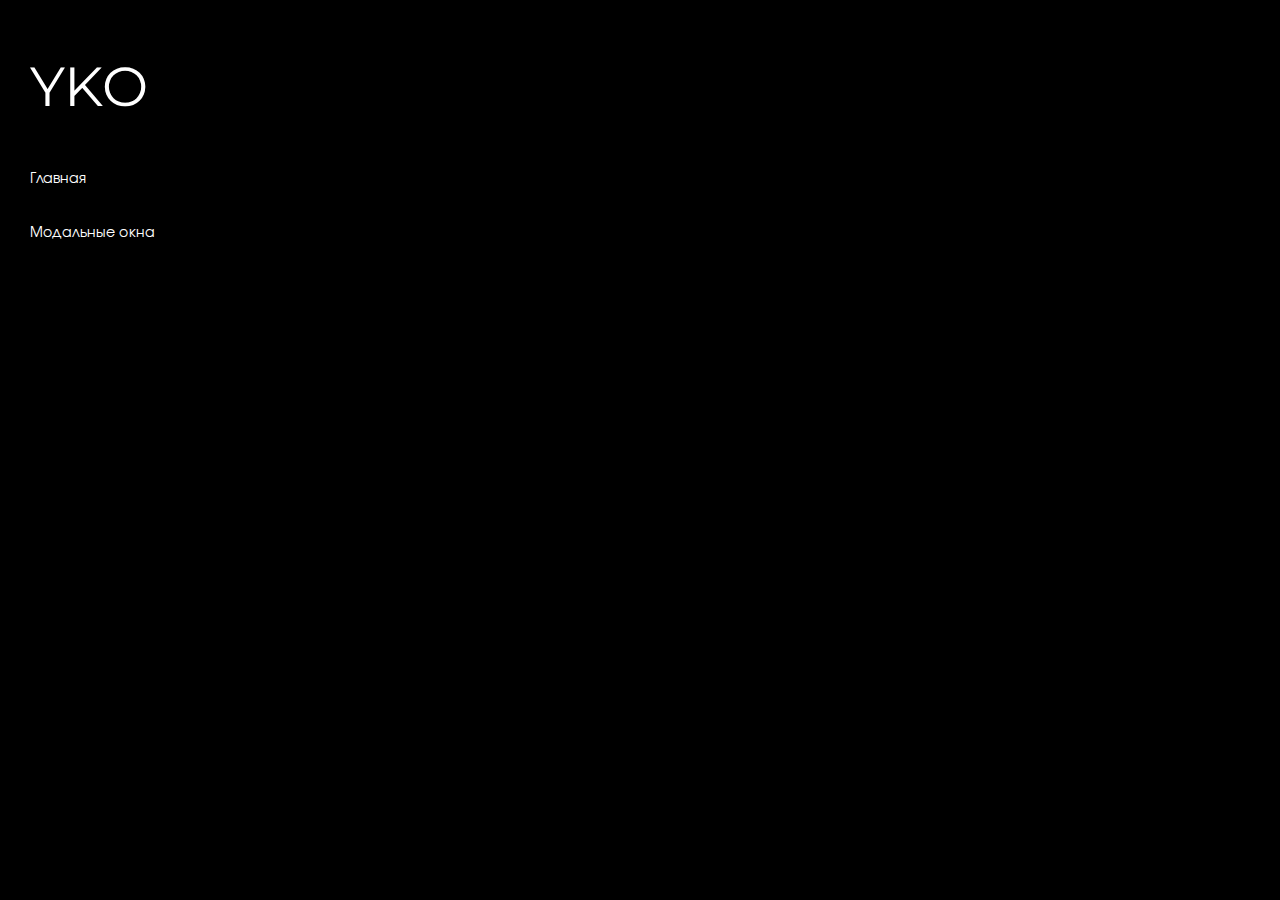
<file: index.html>
<!DOCTYPE html>
<html lang="ru">

<head>
  <meta charset="UTF-8" />
  <meta name="viewport" content="width=device-width, user-scalable=no, viewport-fit=cover" />

  <title>Все страницы</title>

  <link rel="icon" type="image/png" href="../../img/favicon/favicon-96x96.png" sizes="96x96" />
  <link rel="icon" type="image/svg+xml" href="../../img/favicon/favicon.svg" />
  <link rel="shortcut icon" href="../../img/favicon.ico" />
  <link rel="apple-touch-icon" sizes="180x180" href="../../img/favicon/apple-touch-icon.png" />
  <link rel="manifest" href="../../img/favicon/site.webmanifest" />
  <meta name="apple-mobile-web-app-title" content="Зона комфорта" />

  <link rel="stylesheet" type="text/css" href="fonts/stylesheet.css" />
  <link rel="stylesheet" type="text/css" href="css/style.css" />

  <style>
    body {
      padding: 50px 30px;
      background-color: #000;
      color: #fff;
    }

    h2 {
      color: #fff;
    }

    a {
      display: table;
      text-decoration: underline;
      text-decoration-color: transparent;
      transition: text-decoration 0.3s;
      text-underline-offset: 5px;
    }

    a:hover {
      text-decoration-color: #fff;
    }

    a+a {
      margin-top: 15px;
    }

    h2 {
      margin-bottom: 50px;
      display: block;
    }
  </style>
</head>

<body>

  <h2>YKO</h2>

  <a href="pages/index/index.html">Главная</a>
  <br />
  <br />
  <a href="pages/modals/modals.html">Модальные окна</a>

</body>

</html>
</file>
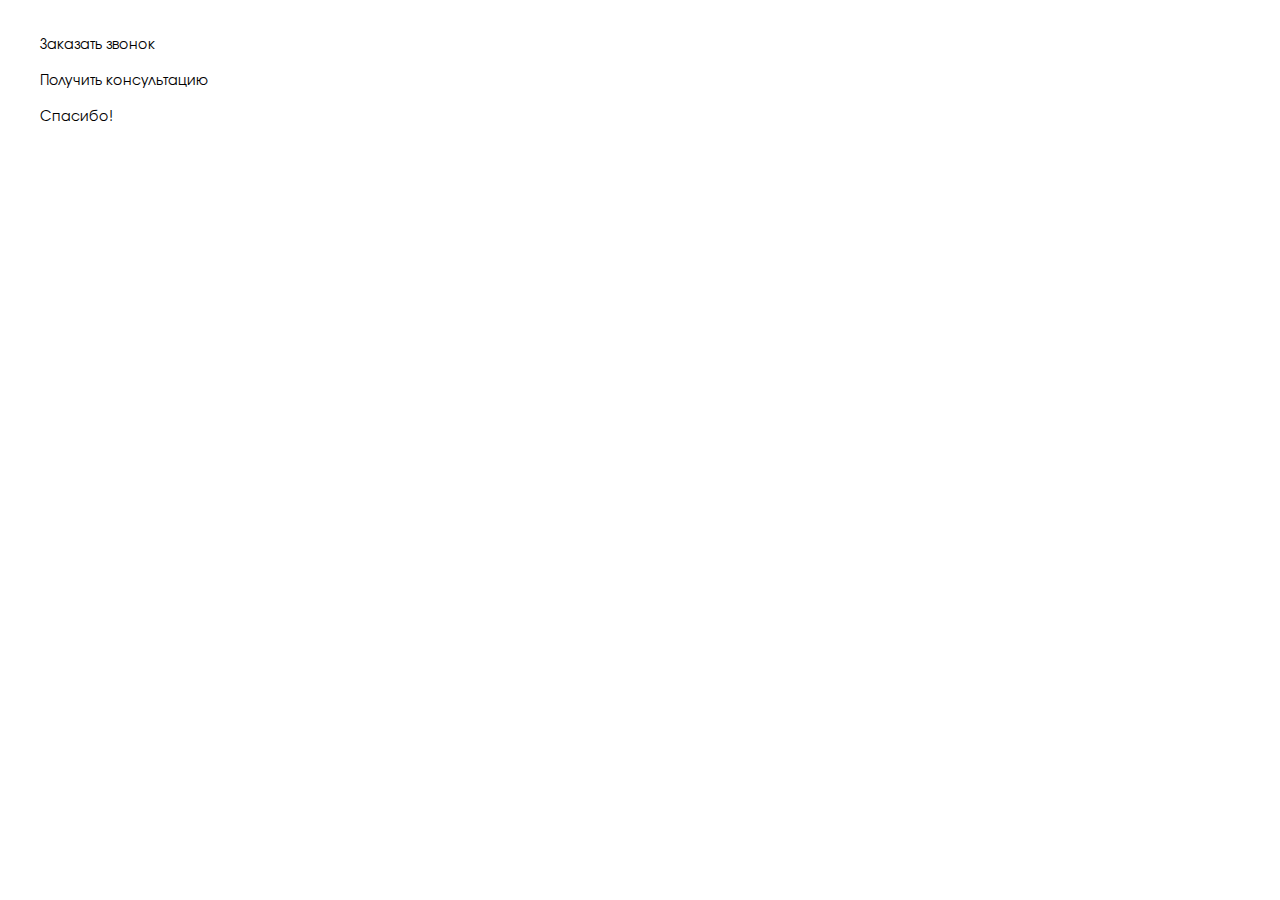
<file: pages/modals/modals.html>
<!DOCTYPE html>
<html lang="ru">

<head>
    <meta charset="UTF-8" />
    <meta name="viewport" content="width=device-width, user-scalable=no, viewport-fit=cover" />
    <title>Модальные окна</title>

    <link rel="icon" type="image/png" href="../../img/favicon/favicon-96x96.png" sizes="96x96" />
    <link rel="icon" type="image/svg+xml" href="../../img/favicon/favicon.svg" />
    <link rel="shortcut icon" href="../../img/favicon.ico" />
    <link rel="apple-touch-icon" sizes="180x180" href="../../img/favicon/apple-touch-icon.png" />
    <link rel="manifest" href="../../img/favicon/site.webmanifest" />
    <meta name="apple-mobile-web-app-title" content="YKO" />

    <link rel="stylesheet" type="text/css" href="../../fonts/stylesheet.css" />

    <link rel="stylesheet" type="text/css" href="../../libs/swiper/swiper-bundle.min.css" />
    <link rel="stylesheet" type="text/css" href="../../libs/selectric/selectric.css" />
    <link rel="stylesheet" type="text/css" href="../../libs/micromodal/micromodal.css" />
    <link rel="stylesheet" type="text/css" href="../../libs/fancybox/fancybox.css" />
    <link rel="stylesheet" type="text/css" href="../../css/style.css" />
</head>

<body class="market-page">

    <div class="site-wrapper">

        <main class="main">

            <div class="container">
                <br />
                <br />

                <a href="#" data-modal="popup-call">Заказать звонок</a>

                <br />
                <br />

                <a href="#" data-modal="popup-send">Получить консультацию</a>

                <br />
                <br />

                <a href="#" data-modal="popup-thanks">Спасибо!</a>

                <br />
                <br />

            </div>
        </main>

    </div>

</body>

<div class="micromodal-slide modal" id="popup-call" aria-hidden="true">
    <div class="modal__overlay" tabindex="-1" data-micromodal-close></div>
    <div class="modal__container" role="dialog" aria-modal="true">
        <div class="modal__close" tabindex="-1" data-micromodal-close></div>
        <div class="modal__inner">
            <div class="modal__content" autocomplete="off">

                <form class="popup-send">

                    <div class="section-title">
                        <span class="caption caption--h4">
                            уточнить <span class="shift">детали</span>
                        </span>
                    </div>

                    <div class="input-item">
                        <input type="text" placeholder="ваше имя" required name="name">
                    </div>

                    <div class="input-item">
                        <input type="text" placeholder="ваш телефон" class="phone-input" required name="phone">
                    </div>

                    <div class="radio-block">
                        <input type="checkbox" id="personal">
                        <label for="personal" data-btn-disabled>даю согласие на обработку моих <a href="/">персональных
                                данных</a></label>
                    </div>

                    <button class="btn btn--black" disabled data-for-disabled>отправить</button>

                </form>

            </div>
        </div>
    </div>
</div>

<div class="micromodal-slide modal" id="popup-send" aria-hidden="true">
    <div class="modal__overlay" tabindex="-1" data-micromodal-close></div>
    <div class="modal__container" role="dialog" aria-modal="true">
        <div class="modal__close" tabindex="-1" data-micromodal-close></div>
        <div class="modal__inner">
            <div class="modal__content" autocomplete="off">

                <form class="popup-send">

                    <div class="section-title">
                        <span class="caption caption--h4">
                            получить <span class="shift">консультацию</span>
                        </span>
                    </div>

                    <div class="input-item">
                        <input type="text" placeholder="ваше имя" required name="name">
                    </div>

                    <div class="input-item">
                        <input type="text" placeholder="ваш телефон" class="phone-input" required name="phone">
                    </div>

                    <div class="radio-block">
                        <input type="checkbox" id="personal2">
                        <label for="personal2" data-btn-disabled>даю согласие на обработку моих <a href="/">персональных
                                данных</a></label>
                    </div>

                    <button class="btn btn--black" disabled data-for-disabled>отправить</button>

                </form>

            </div>
        </div>
    </div>
</div>

<div class="micromodal-slide modal" id="popup-thanks" aria-hidden="true">
    <div class="modal__overlay" tabindex="-1" data-micromodal-close></div>
    <div class="modal__container" role="dialog" aria-modal="true">
        <div class="modal__close" tabindex="-1" data-micromodal-close></div>
        <div class="modal__inner">
            <div class="modal__content" autocomplete="off">

                <div class="popup-thanks">

                    <h2 class="caption caption--h4">Спасибо!</h2>
                    <p>
                        Ваша заявка принята. <br /> Ожидайте звонка!
                    </p>

                </div>

            </div>
        </div>
    </div>
</div>

<script src="../../libs/jquery/jquery-3.7.1.min.js"></script>
<script src="../../libs/swiper/swiper-bundle.min.js"></script>
<script src="../../libs/selectric/jquery.selectric.min.js"></script>
<script src="../../libs/micromodal/micromodal.min.js"></script>
<script src="../../libs/tabslet/jquery.tabslet.min.js"></script>
<script src="../../libs/fancybox/fancybox.umd.js"></script>
<script src="../../libs/inputmask/jquery.inputmask.min.js"></script>
<script src="../../js/main.js"></script>

</html>
</file>
<file: fonts/stylesheet.css>
@font-face {
    font-family: 'Involve';
    src: url('Involve-MediumOblique.woff2') format('woff2'),
        url('Involve-MediumOblique.woff') format('woff');
    font-weight: 500;
    font-style: italic;
    font-display: swap;
}

@font-face {
    font-family: 'Involve';
    src: url('Involve-Medium.woff2') format('woff2'),
        url('Involve-Medium.woff') format('woff');
    font-weight: 500;
    font-style: normal;
    font-display: swap;
}

@font-face {
    font-family: 'Involve';
    src: url('Involve-BoldOblique.woff2') format('woff2'),
        url('Involve-BoldOblique.woff') format('woff');
    font-weight: bold;
    font-style: italic;
    font-display: swap;
}

@font-face {
    font-family: 'Involve';
    src: url('Involve-SemiBold.woff2') format('woff2'),
        url('Involve-SemiBold.woff') format('woff');
    font-weight: 600;
    font-style: normal;
    font-display: swap;
}

@font-face {
    font-family: 'Involve';
    src: url('Involve-Bold.woff2') format('woff2'),
        url('Involve-Bold.woff') format('woff');
    font-weight: bold;
    font-style: normal;
    font-display: swap;
}

@font-face {
    font-family: 'Involve';
    src: url('Involve-Oblique.woff2') format('woff2'),
        url('Involve-Oblique.woff') format('woff');
    font-weight: normal;
    font-style: italic;
    font-display: swap;
}

@font-face {
    font-family: 'Involve';
    src: url('Involve-Regular.woff2') format('woff2'),
        url('Involve-Regular.woff') format('woff');
    font-weight: normal;
    font-style: normal;
    font-display: swap;
}

@font-face {
    font-family: 'Involve';
    src: url('Involve-Oblique.woff2') format('woff2'),
        url('Involve-Oblique.woff') format('woff');
    font-weight: normal;
    font-style: italic;
    font-display: swap;
}

@font-face {
    font-family: 'Involve';
    src: url('Involve-Regular.woff2') format('woff2'),
        url('Involve-Regular.woff') format('woff');
    font-weight: normal;
    font-style: normal;
    font-display: swap;
}

@font-face {
    font-family: 'Involve';
    src: url('Involve-SemiBoldOblique.woff2') format('woff2'),
        url('Involve-SemiBoldOblique.woff') format('woff');
    font-weight: 600;
    font-style: italic;
    font-display: swap;
}

@font-face {
    font-family: 'Cygre';
    src: url('Cygre-Medium.woff2') format('woff2'),
        url('Cygre-Medium.woff') format('woff');
    font-weight: 500;
    font-style: normal;
    font-display: swap;
}

@font-face {
    font-family: 'Cygre';
    src: url('Cygre-ExtraBold.woff2') format('woff2'),
        url('Cygre-ExtraBold.woff') format('woff');
    font-weight: bold;
    font-style: normal;
    font-display: swap;
}

@font-face {
    font-family: 'Cygre';
    src: url('Cygre-Light.woff2') format('woff2'),
        url('Cygre-Light.woff') format('woff');
    font-weight: 300;
    font-style: normal;
    font-display: swap;
}

@font-face {
    font-family: 'Cygre Book';
    src: url('Cygre-Book.woff2') format('woff2'),
        url('Cygre-Book.woff') format('woff');
    font-weight: normal;
    font-style: normal;
    font-display: swap;
}

@font-face {
    font-family: 'Cygre';
    src: url('Cygre-Bold.woff2') format('woff2'),
        url('Cygre-Bold.woff') format('woff');
    font-weight: bold;
    font-style: normal;
    font-display: swap;
}

@font-face {
    font-family: 'Cygre';
    src: url('Cygre-SemiBold.woff2') format('woff2'),
        url('Cygre-SemiBold.woff') format('woff');
    font-weight: 600;
    font-style: normal;
    font-display: swap;
}

@font-face {
    font-family: 'Cygre';
    src: url('Cygre-RegularIt.woff2') format('woff2'),
        url('Cygre-RegularIt.woff') format('woff');
    font-weight: normal;
    font-style: italic;
    font-display: swap;
}

@font-face {
    font-family: 'Cygre';
    src: url('Cygre-Thin.woff2') format('woff2'),
        url('Cygre-Thin.woff') format('woff');
    font-weight: 100;
    font-style: normal;
    font-display: swap;
}

@font-face {
    font-family: 'Cygre';
    src: url('Cygre-Regular.woff2') format('woff2'),
        url('Cygre-Regular.woff') format('woff');
    font-weight: normal;
    font-style: normal;
    font-display: swap;
}

@font-face {
    font-family: 'Montserrat';
    src: url('Montserrat-MediumItalic.woff2') format('woff2'),
        url('Montserrat-MediumItalic.woff') format('woff');
    font-weight: 500;
    font-style: italic;
    font-display: swap;
}

@font-face {
    font-family: 'Montserrat';
    src: url('Montserrat-Medium.woff2') format('woff2'),
        url('Montserrat-Medium.woff') format('woff');
    font-weight: 500;
    font-style: normal;
    font-display: swap;
}

@font-face {
    font-family: 'Montserrat';
    src: url('Montserrat-Regular.woff2') format('woff2'),
        url('Montserrat-Regular.woff') format('woff');
    font-weight: normal;
    font-style: normal;
    font-display: swap;
}

@font-face {
    font-family: 'Montserrat';
    src: url('Montserrat-SemiBoldItalic.woff2') format('woff2'),
        url('Montserrat-SemiBoldItalic.woff') format('woff');
    font-weight: 600;
    font-style: italic;
    font-display: swap;
}

@font-face {
    font-family: 'Montserrat';
    src: url('Montserrat-LightItalic.woff2') format('woff2'),
        url('Montserrat-LightItalic.woff') format('woff');
    font-weight: 300;
    font-style: italic;
    font-display: swap;
}

@font-face {
    font-family: 'Montserrat';
    src: url('Montserrat-Black.woff2') format('woff2'),
        url('Montserrat-Black.woff') format('woff');
    font-weight: 900;
    font-style: normal;
    font-display: swap;
}

@font-face {
    font-family: 'Montserrat';
    src: url('Montserrat-Italic.woff2') format('woff2'),
        url('Montserrat-Italic.woff') format('woff');
    font-weight: normal;
    font-style: italic;
    font-display: swap;
}

@font-face {
    font-family: 'Montserrat';
    src: url('Montserrat-SemiBold.woff2') format('woff2'),
        url('Montserrat-SemiBold.woff') format('woff');
    font-weight: 600;
    font-style: normal;
    font-display: swap;
}

@font-face {
    font-family: 'Montserrat';
    src: url('Montserrat-Thin.woff2') format('woff2'),
        url('Montserrat-Thin.woff') format('woff');
    font-weight: 100;
    font-style: normal;
    font-display: swap;
}

@font-face {
    font-family: 'Montserrat';
    src: url('Montserrat-Light.woff2') format('woff2'),
        url('Montserrat-Light.woff') format('woff');
    font-weight: 300;
    font-style: normal;
    font-display: swap;
}

@font-face {
    font-family: 'Montserrat';
    src: url('Montserrat-ExtraBold.woff2') format('woff2'),
        url('Montserrat-ExtraBold.woff') format('woff');
    font-weight: bold;
    font-style: normal;
    font-display: swap;
}

@font-face {
    font-family: 'Montserrat';
    src: url('Montserrat-BoldItalic.woff2') format('woff2'),
        url('Montserrat-BoldItalic.woff') format('woff');
    font-weight: bold;
    font-style: italic;
    font-display: swap;
}

@font-face {
    font-family: 'Montserrat';
    src: url('Montserrat-Bold.woff2') format('woff2'),
        url('Montserrat-Bold.woff') format('woff');
    font-weight: bold;
    font-style: normal;
    font-display: swap;
}

@font-face {
    font-family: 'Montserrat';
    src: url('Montserrat-Italic.woff2') format('woff2'),
        url('Montserrat-Italic.woff') format('woff');
    font-weight: normal;
    font-style: italic;
    font-display: swap;
}

@font-face {
    font-family: 'Montserrat';
    src: url('Montserrat-Light.woff2') format('woff2'),
        url('Montserrat-Light.woff') format('woff');
    font-weight: 300;
    font-style: normal;
    font-display: swap;
}

@font-face {
    font-family: 'Montserrat';
    src: url('Montserrat-Bold.woff2') format('woff2'),
        url('Montserrat-Bold.woff') format('woff');
    font-weight: bold;
    font-style: normal;
    font-display: swap;
}

@font-face {
    font-family: 'Montserrat';
    src: url('Montserrat-MediumItalic.woff2') format('woff2'),
        url('Montserrat-MediumItalic.woff') format('woff');
    font-weight: 500;
    font-style: italic;
    font-display: swap;
}

@font-face {
    font-family: 'Montserrat';
    src: url('Montserrat-SemiBold.woff2') format('woff2'),
        url('Montserrat-SemiBold.woff') format('woff');
    font-weight: 600;
    font-style: normal;
    font-display: swap;
}

@font-face {
    font-family: 'Montserrat';
    src: url('Montserrat-Black.woff2') format('woff2'),
        url('Montserrat-Black.woff') format('woff');
    font-weight: 900;
    font-style: normal;
    font-display: swap;
}

@font-face {
    font-family: 'Montserrat';
    src: url('Montserrat-ExtraBold.woff2') format('woff2'),
        url('Montserrat-ExtraBold.woff') format('woff');
    font-weight: bold;
    font-style: normal;
    font-display: swap;
}

@font-face {
    font-family: 'Montserrat';
    src: url('Montserrat-Medium.woff2') format('woff2'),
        url('Montserrat-Medium.woff') format('woff');
    font-weight: 500;
    font-style: normal;
    font-display: swap;
}

@font-face {
    font-family: 'Montserrat';
    src: url('Montserrat-BoldItalic.woff2') format('woff2'),
        url('Montserrat-BoldItalic.woff') format('woff');
    font-weight: bold;
    font-style: italic;
    font-display: swap;
}

@font-face {
    font-family: 'Montserrat';
    src: url('Montserrat-Thin.woff2') format('woff2'),
        url('Montserrat-Thin.woff') format('woff');
    font-weight: 100;
    font-style: normal;
    font-display: swap;
}

@font-face {
    font-family: 'Montserrat';
    src: url('Montserrat-SemiBoldItalic.woff2') format('woff2'),
        url('Montserrat-SemiBoldItalic.woff') format('woff');
    font-weight: 600;
    font-style: italic;
    font-display: swap;
}

@font-face {
    font-family: 'Montserrat';
    src: url('Montserrat-Regular.woff2') format('woff2'),
        url('Montserrat-Regular.woff') format('woff');
    font-weight: normal;
    font-style: normal;
    font-display: swap;
}

@font-face {
    font-family: 'Montserrat';
    src: url('Montserrat-LightItalic.woff2') format('woff2'),
        url('Montserrat-LightItalic.woff') format('woff');
    font-weight: 300;
    font-style: italic;
    font-display: swap;
}
</file>
<file: css/style.css>
*,
*:before,
*:after {
  -webkit-box-sizing: border-box;
  -moz-box-sizing: border-box;
  box-sizing: border-box;
  -webkit-text-size-adjust: 100%;
  -moz-text-size-adjust: 100%;
  -ms-text-size-adjust: 100%;
}

html {
  padding: env(safe-area-inset);
}

html,
body {
  -webkit-box-sizing: border-box;
  -moz-box-sizing: border-box;
  box-sizing: border-box;
  -webkit-text-size-adjust: 100%;
  -moz-text-size-adjust: 100%;
  -ms-text-size-adjust: 100%;
  scroll-behavior: smooth;
  margin: 0 auto !important;
}

body {
  margin: 0 auto;
  padding: 0px;
  -webkit-outline: none;
  outline: none;
  position: relative;
  min-width: 320px;
  max-height: 1000000px;
  min-height: 100vh;
  text-decoration-skip: objects;
  -webkit-font-smoothing: antialiased;
  -webkit-tap-highlight-color: transparent;
}

:focus,
:active,
:hover,
:link {
  -webkit-tap-highlight-color: rgba(0, 0, 0, 0) !important;
  -webkit-focus-ring-color: rgba(0, 0, 0, 0) !important;
  -webkit-outline: none;
  outline: none;
}

ul,
ol {
  list-style-position: inside;
  list-style-type: none;
  padding: 0;
  margin: 0;
  text-align: left;
}

li {
  height: auto;
}

h1,
h2,
h3,
h4,
h5,
h6,
p {
  margin: 0;
}

iframe {
  display: block;
  border: none;
}

img {
  display: block;
  border: none;
  max-width: 100%;
}

textarea {
  white-space: pre-wrap;
  resize: none;
}

button,
select {
  display: block;
  padding: 0;
  border: none;
  -webkit-border-radius: 0;
  -moz-border-radius: 0;
  -ms-border-radius: 0;
  border-radius: 0;
  font-family: inherit;
  background-color: transparent;
  -webkit-appearance: none;
  -moz-appearance: none;
  appearance: none;
  -webkit-box-shadow: none;
  -moz-box-shadow: none;
  box-shadow: none;
  text-transform: none;
}

button {
  width: auto;
  cursor: pointer;
}

button::-moz-focus-inner,
[type=button]::-moz-focus-inner,
[type=reset]::-moz-focus-inner,
[type=submit]::-moz-focus-inner {
  border: none;
  padding: 0;
}

[type=search],
button:-moz-focusring,
[type=button]:-moz-focusring,
[type=reset]:-moz-focusring,
[type=submit]:-moz-focusring {
  -webkit-outline: none;
  outline: none;
}

[type=search]::-webkit-search-decoration,
::-webkit-file-upload-button {
  -webkit-appearance: none;
  -moz-appearance: none;
  appearance: none;
}

label,
textarea,
input {
  -webkit-appearance: none;
  appearance: none;
  border-radius: 0;
  font-variant-ligatures: none;
}

input[type=number],
input[type=number]:hover,
input[type=number]:focus {
  appearance: none;
  -moz-appearance: textfield;
}

input[type=number]::-webkit-inner-spin-button,
input[type=number]::-webkit-outer-spin-button {
  -webkit-appearance: none;
  margin: 0;
}

[hidden],
::-ms-clear,
area {
  display: none;
}

fieldset {
  border: none;
  margin: 0;
  padding: 0;
}

legend {
  display: block;
  padding: 0;
}

menu,
dir {
  list-style: none;
  margin: 0;
  padding: 0;
}

::-webkit-input-placeholder {
  color: inherit;
}

:-ms-input-placeholder {
  color: inherit;
}

::-moz-input-placeholder {
  color: inherit;
}

::-moz-placeholder {
  color: inherit;
}

:-moz-placeholder {
  color: inherit;
}

a {
  background-color: transparent;
  color: inherit;
  text-decoration: none;
  -webkit-outline: none;
  outline: none;
  text-decoration-skip-ink: none;
}

[type=date]::-webkit-inner-spin-button {
  display: none;
}

[type=date]::-webkit-calendar-picker-indicator {
  opacity: 0;
}

body {
  font-family: "Involve";
  background-color: rgb(255, 255, 255);
  color: rgb(0, 0, 0);
  font-size: 16px;
  line-height: 20px;
  font-weight: 400;
  font-variant-ligatures: none;
}
@media (max-width: 1549px) {
  body {
    font-size: 14px;
    line-height: 18px;
  }
}
body.modal-open, body.hidden {
  overflow: hidden;
}
.container {
  width: 100%;
  max-width: 1500px;
  margin: 0 auto;
}
@media (max-width: 1549px) {
  .container {
    max-width: 1220px;
    padding: 0 10px;
  }
}

label,
textarea,
input {
  font-family: "Involve";
}

div {
  scrollbar-color: rgba(255, 255, 255, 0.33) transparent;
  scrollbar-width: thin;
}
div::-webkit-scrollbar {
  width: 5px;
  background-color: transparent;
  left: 5px;
}
div::-webkit-scrollbar-thumb {
  width: 5px;
  background-color: rgba(255, 255, 255, 0.33);
  border-radius: 10px;
}

.site-wrapper {
  display: flex;
  flex-direction: column;
  flex-wrap: wrap;
  min-height: 100vh;
  width: 100%;
  overflow: hidden;
}
.site-wrapper footer,
.site-wrapper .footer {
  margin-top: auto;
}

.logo {
  cursor: pointer;
  position: relative;
  transition: transform 0.3s;
  min-width: 112px;
  width: 112px;
  height: 112px;
  background-color: rgb(255, 255, 255);
  padding: 9px;
  border-radius: 20px;
  overflow: hidden;
  transition: all 0.3s;
}
@media (max-width: 1549px) {
  .logo {
    width: 80px;
    height: 80px;
    min-width: 80px;
  }
}
@media (max-width: 1199px) {
  .logo {
    width: 65px;
    height: 65px;
    min-width: 65px;
    padding: 5px;
    border-radius: 12px;
  }
}
@media (max-width: 767px) {
  .logo {
    width: 53px;
    height: 53px;
    min-width: 53px;
  }
}
@media (hover: hover) {
  .logo:hover:hover img {
    transform: scale(1.05);
  }
}
.logo picture {
  position: absolute;
  left: 0;
  top: 0;
  width: 100%;
  height: 100%;
}
.logo img {
  transition: transform 0.3s;
}

.main {
  width: 100%;
  flex: 1;
  display: flex;
  flex-direction: column;
}

picture {
  position: relative;
  display: block;
}
picture img {
  position: relative;
}

.picture-block {
  position: relative;
}
.picture-block picture {
  position: absolute;
  top: 0;
  left: 0;
  width: 100%;
  height: 100%;
}
.picture-block picture img {
  position: absolute;
  top: 0;
  left: 0;
  width: 100%;
  height: 100%;
  object-fit: cover;
}

section {
  padding: 90px 0;
}
@media (max-width: 1549px) {
  section {
    padding: 60px 0;
  }
}
@media (max-width: 1199px) {
  section {
    padding: 50px 0;
  }
}
@media (max-width: 767px) {
  section {
    padding: 40px 0;
  }
}
@media (max-width: 639px) {
  section {
    padding: 30px 0;
  }
}

.section-title {
  display: flex;
}
.section-title .caption {
  text-transform: uppercase;
  width: auto;
}
@media (max-width: 767px) {
  .section-title .caption {
    width: 100%;
  }
}

.selectric-wrapper {
  border: 0;
  outline: none;
  height: 50px;
}
.selectric-wrapper.selectric-hover .selectric {
  border-color: rgb(0, 0, 0);
}
.selectric-wrapper.selectric-open .selectric {
  border-color: rgb(0, 0, 0);
}
.selectric-wrapper.selectric-open .selectric .button {
  transform: scale(1, -1);
}
.selectric-wrapper.selectric-above .selectric-items {
  border: solid 1px rgb(0, 0, 0);
}
@media (max-width: 1549px) {
  .selectric-wrapper {
    height: 30px;
  }
}

.selectric {
  border: 0;
  background: transparent;
  width: 100%;
  height: 50px;
  width: 100%;
  border-top: 0;
  border-left: 0;
  border-right: 0;
  border-radius: 0;
}
@media (max-width: 1549px) {
  .selectric {
    height: 30px;
  }
}
.selectric .label {
  font-weight: 400;
  height: 100%;
  padding: 10px 0;
  font-weight: 400;
  font-family: "Involve";
  font-size: 16px;
  line-height: 30px;
  letter-spacing: 0%;
  margin: 0;
  color: rgb(0, 0, 0);
  border-bottom: solid 1px rgb(159, 159, 159);
}
@media (max-width: 1549px) {
  .selectric .label {
    padding: 0;
    font-size: 12px;
  }
}
.selectric .button {
  display: none;
  width: 24px;
  height: 24px;
  background: transparent;
  background-image: url("data:image/svg+xml;charset=UTF-8,%3csvg width='15' height='8' viewBox='0 0 15 8' fill='none' xmlns='http://www.w3.org/2000/svg'%3e%3cpath d='M1.5 1L7.5 7L13.5 1' stroke='%23222222' stroke-width='2' stroke-linecap='round' stroke-linejoin='round'/%3e%3c/svg%3e ");
  background-position: center;
  background-repeat: no-repeat;
  background-size: 12px;
  transition: all 0.3s;
  top: 50%;
  right: 24px;
  margin-top: -12px;
}
.selectric .button::after {
  display: none;
}

.selectric-items {
  background: transparent;
  background-color: rgb(255, 255, 255);
  border: 0;
  border-bottom-right-radius: 9px;
  border-bottom-left-radius: 9px;
  box-shadow: 0px 6px 15px 0px rgba(98, 97, 97, 0.25);
  border-top: 0;
  overflow: hidden;
  z-index: -1;
  min-width: 140px;
  right: 0;
  left: auto;
}

.selectric-scroll {
  border: 0;
}
.selectric-scroll ul {
  padding-top: 5px;
}
.selectric-scroll ul li {
  font-weight: 400;
  font-size: 14px;
  line-height: 18px;
  color: #7b7b7b;
  padding: 8px;
  transition: all 0.3s;
}
.selectric-scroll ul li.highlighted, .selectric-scroll ul li.selected {
  background: transparent !important;
  text-decoration: underline;
  color: rgb(0, 0, 0);
}
.selectric-scroll ul li:hover {
  background: transparent !important;
  color: rgb(0, 0, 0);
}

.selectric-open {
  z-index: 4;
}

.swiper-pagination-bullets {
  bottom: 0 !important;
  top: auto !important;
  left: 0;
  width: auto;
  position: relative;
  display: flex;
  justify-content: center;
  align-items: center;
  gap: 0;
  z-index: 5;
}
.swiper-pagination-bullets .swiper-pagination-bullet {
  width: 16px;
  height: 1px;
  opacity: 1;
  border-radius: 0;
  margin: 0 !important;
  flex: 1;
  position: relative;
  transition: all 0.3s;
  background-color: rgba(15, 15, 15, 0.2);
}
.swiper-pagination-bullets .swiper-pagination-bullet-active {
  background-color: rgb(0, 0, 0);
}

.burger {
  cursor: pointer;
  display: none;
  width: 50px;
  height: 40px;
  background-position: center;
  background-repeat: no-repeat;
  background-size: cover;
  z-index: 3;
  transition: transform 0.3s;
  pointer-events: none;
  position: relative;
  z-index: 3;
  background-image: url("data:image/svg+xml;charset=UTF-8,%3csvg width='27' height='20' viewBox='0 0 27 20' fill='none' xmlns='http://www.w3.org/2000/svg'%3e%3cpath d='M2 10H25' stroke='white' stroke-width='3' stroke-linecap='round'/%3e%3cpath d='M2 2H25' stroke='white' stroke-width='3' stroke-linecap='round'/%3e%3cpath d='M2 18H25' stroke='white' stroke-width='3' stroke-linecap='round'/%3e%3c/svg%3e ");
}
@media (max-width: 1199px) {
  .burger {
    display: block;
    pointer-events: initial;
  }
}
@media (max-width: 767px) {
  .burger {
    width: 26px;
    height: 20px;
  }
}
.burger.opened .burger-line:nth-child(1) {
  transform: rotate(45deg) translate(4px, 5px);
}
.burger.opened .burger-line:nth-child(2) {
  width: 0;
}
.burger.opened .burger-line:nth-child(3) {
  transform: rotate(-45deg) translate(4px, -5px);
}

.swiper-controls {
  position: relative;
  display: flex;
  gap: 10px;
}
@media (max-width: 767px) {
  .swiper-controls {
    gap: 6px;
  }
}

.swiperBtnPrev {
  cursor: pointer;
  background-position: center;
  background-repeat: no-repeat;
  position: relative;
  top: 0;
  left: 0;
  right: 0;
  margin: 0;
  width: 55px;
  height: 55px;
  min-width: 55px;
  border-radius: 50%;
  transition: all 0.3s;
  background-size: 14px;
  background-image: url("data:image/svg+xml;charset=UTF-8,%3csvg width='11' height='20' viewBox='0 0 11 20' fill='none' xmlns='http://www.w3.org/2000/svg'%3e%3cpath d='M10 1L1 10L10 19' stroke='black'/%3e%3c/svg%3e ");
  background-color: rgb(255, 255, 255);
}
.swiperBtnPrev--black {
  background-image: url("data:image/svg+xml;charset=UTF-8,%3csvg width='11' height='20' viewBox='0 0 11 20' fill='none' xmlns='http://www.w3.org/2000/svg'%3e%3cpath d='M10 1L1 10L10 19' stroke='white'/%3e%3c/svg%3e ");
}
@media (max-width: 767px) {
  .swiperBtnPrev {
    width: 38px;
    height: 38px;
    min-width: 38px;
    background-size: 8px;
  }
}
.swiperBtnPrev.swiper-button-disabled {
  opacity: 0.33;
  pointer-events: none;
}
@media (hover: hover) {
  .swiperBtnPrev:hover {
    transform: scale(1.05);
  }
}

.swiperBtnNext {
  cursor: pointer;
  background-position: center;
  background-repeat: no-repeat;
  position: relative;
  top: 0;
  left: 0;
  right: 0;
  margin: 0;
  width: 55px;
  height: 55px;
  min-width: 55px;
  border-radius: 50%;
  transition: all 0.3s;
  background-size: 14px;
  background-image: url("data:image/svg+xml;charset=UTF-8,%3csvg width='11' height='20' viewBox='0 0 11 20' fill='none' xmlns='http://www.w3.org/2000/svg'%3e%3cpath d='M1 1L10 10L1 19' stroke='black'/%3e%3c/svg%3e ");
  background-color: rgb(255, 255, 255);
}
.swiperBtnNext--black {
  background-image: url("data:image/svg+xml;charset=UTF-8,%3csvg width='11' height='20' viewBox='0 0 11 20' fill='none' xmlns='http://www.w3.org/2000/svg'%3e%3cpath d='M1 1L10 10L1 19' stroke='white'/%3e%3c/svg%3e ");
}
@media (max-width: 767px) {
  .swiperBtnNext {
    width: 38px;
    height: 38px;
    min-width: 38px;
    background-size: 8px;
  }
}
.swiperBtnNext.swiper-button-disabled {
  opacity: 0.33;
  pointer-events: none;
}
@media (hover: hover) {
  .swiperBtnNext:hover {
    transform: scale(1.05);
  }
}

.input-item {
  width: 100%;
}
.input-item input {
  width: 100%;
  height: 65px;
  border: 0;
  background-color: transparent;
  border-bottom: solid 1px rgb(255, 255, 255);
  border-radius: 0;
  font-size: 24px;
  padding: 0;
  color: rgb(255, 255, 255);
}
@media (max-width: 1023px) {
  .input-item input {
    font-size: 20px;
  }
}
@media (max-width: 767px) {
  .input-item input {
    height: 45px;
  }
}
.input-item input::placeholder {
  text-transform: uppercase;
  opacity: 0.6;
}
.input-item textarea {
  width: 100%;
  height: 112px;
  background-color: rgb(255, 255, 255);
  border-radius: 9px;
  border: 0;
  padding: 12px 16px;
}

.check-block input {
  display: none;
}
.check-block input:checked + label:before {
  background-color: rgb(0, 0, 0);
}
.check-block input:checked + label::after {
  background-color: rgb(0, 0, 0);
  opacity: 1;
}
.check-block label {
  cursor: pointer;
  font-weight: 400;
  font-size: 16px;
  line-height: 20px;
  position: relative;
  padding-left: 24px;
  text-decoration-color: transparent;
  text-decoration-skip-ink: none;
  text-underline-offset: 1px;
  text-decoration-thickness: 1px;
  display: block;
  align-items: center;
  gap: 8px;
  padding-left: 70px;
  color: rgb(255, 255, 255);
}
@media (max-width: 1549px) {
  .check-block label {
    font-size: 14px;
    line-height: 17px;
    padding-left: 65px;
  }
}
@media (max-width: 1199px) {
  .check-block label {
    font-size: 12px;
  }
}
@media (max-width: 1023px) {
  .check-block label {
    padding-left: 50px;
  }
}
.check-block label a {
  text-decoration: underline;
  opacity: 0.3;
  transition: opacity 0.3s;
}
.check-block label a:hover {
  opacity: 1;
}
.check-block label::before {
  content: "";
  position: absolute;
  transition: all 0.3s;
  left: 0;
  top: 50%;
  width: 48px;
  height: 48px;
  border: 0;
  border-radius: 4px;
  overflow: hidden;
  transform: translateY(-50%);
  background-color: rgb(255, 255, 255);
}
@media (max-width: 1549px) {
  .check-block label::before {
    width: 42px;
    height: 42px;
  }
}
@media (max-width: 1023px) {
  .check-block label::before {
    width: 38px;
    height: 38px;
  }
}
.check-block label::after {
  content: "";
  position: absolute;
  transition: all 0.3s;
  background-color: rgb(255, 255, 255);
  left: 0;
  top: 50%;
  width: 48px;
  height: 48px;
  opacity: 0;
  border-radius: 4px;
  overflow: hidden;
  transform: translateY(-50%);
  background-position: center;
  background-image: url("data:image/svg+xml;charset=UTF-8,%3csvg width='35' height='25' viewBox='0 0 35 25' fill='none' xmlns='http://www.w3.org/2000/svg'%3e%3cpath d='M1.5 9.5L13.8077 22L33.5 2' stroke='%23EDEADF' stroke-width='4'/%3e%3c/svg%3e ");
  background-repeat: no-repeat;
}
@media (max-width: 1549px) {
  .check-block label::after {
    width: 42px;
    height: 42px;
    background-size: 24px;
  }
}
@media (max-width: 1023px) {
  .check-block label::after {
    width: 38px;
    height: 38px;
    background-size: 50%;
  }
}

.radio-block {
  position: relative;
}
.radio-block label {
  font-weight: 400;
  font-size: 16px;
  line-height: 30px;
  position: relative;
  padding-left: 35px;
  cursor: pointer;
}
.radio-block label::before {
  content: "";
  position: absolute;
  transition: all 0.3s;
  left: 0;
  top: 2px;
  width: 23px;
  height: 23px;
  border-radius: 50%;
  border: solid 1px rgb(0, 0, 0);
}
@media (max-width: 1549px) {
  .radio-block label::before {
    top: 0;
  }
}
.radio-block label::after {
  content: "";
  position: absolute;
  transition: all 0.3s;
  left: 6px;
  top: 8px;
  width: 11px;
  height: 11px;
  border-radius: 50%;
  background-color: rgb(0, 0, 0);
  opacity: 0;
}
@media (max-width: 1549px) {
  .radio-block label::after {
    top: 6px;
  }
}
@media (max-width: 1549px) {
  .radio-block label {
    font-size: 12px;
  }
}
.radio-block input:checked + ::after {
  opacity: 1;
}

.play {
  cursor: pointer;
  background-position: center;
  background-image: url("data:image/svg+xml;charset=UTF-8,%3csvg width='21' height='24' viewBox='0 0 21 24' fill='none' xmlns='http://www.w3.org/2000/svg'%3e%3cpath d='M18.7658 8.50976C21.4938 10.037 21.4938 13.963 18.7658 15.4902L6.20403 22.523C3.53771 24.0158 0.249999 22.0885 0.249999 19.0328L0.25 4.96722C0.25 1.91148 3.53771 -0.0157673 6.20403 1.47698L18.7658 8.50976Z' fill='%23F59E11'/%3e%3c/svg%3e ");
  background-repeat: no-repeat;
  width: 100px;
  height: 100px;
  background-color: rgb(255, 255, 255);
  border-radius: 30px;
  display: flex;
  align-items: center;
  justify-content: center;
  transition: transform 0.3s;
  z-index: 5;
}
@media (max-width: 767px) {
  .play {
    width: 68px;
    height: 68px;
    border-radius: 20px;
  }
}

.breadcrumbs {
  padding: 15px 0;
  position: relative;
  z-index: 3;
}
@media (max-width: 1549px) {
  .breadcrumbs {
    padding: 10px 0;
  }
}
@media (max-width: 767px) {
  .breadcrumbs {
    padding: 5px 0;
  }
}
.breadcrumbs ul {
  display: flex;
  align-items: center;
  flex-wrap: wrap;
  gap: 45px;
}
@media (max-width: 767px) {
  .breadcrumbs ul {
    gap: 0 37px;
    display: none;
  }
}
.breadcrumbs li:first-child .breadcrumbs-link::before {
  display: none;
}
.breadcrumbs .breadcrumbs-link {
  position: relative;
  font-weight: 400;
  font-size: 12px;
  line-height: 24px;
  text-decoration: underline;
  text-decoration-color: transparent;
  transition: text-decoration 0.3s;
}
.breadcrumbs .breadcrumbs-link:hover {
  text-decoration-color: rgb(0, 0, 0);
}
.breadcrumbs .breadcrumbs-link::before {
  content: "";
  position: absolute;
  transition: all 0.3s;
  left: -28.5px;
  top: 50%;
  transform: translateY(-50%);
  background-image: url("data:image/svg+xml;charset=UTF-8,%3csvg width='9' height='16' viewBox='0 0 9 16' fill='none' xmlns='http://www.w3.org/2000/svg'%3e%3cpath fill-rule='evenodd' clip-rule='evenodd' d='M0.844676 0.861934C1.10503 0.601584 1.52714 0.601584 1.78749 0.861934L7.98275 7.0572C8.50345 7.5779 8.50345 8.42212 7.98275 8.94281L1.78749 15.1381C1.52714 15.3984 1.10503 15.3984 0.844676 15.1381C0.584327 14.8777 0.584327 14.4556 0.844676 14.1953L7.03994 8.00001L0.844676 1.80474C0.584327 1.54439 0.584327 1.12228 0.844676 0.861934Z' fill='%234E5457'/%3e%3c/svg%3e ");
  background-position: center;
  background-repeat: no-repeat;
  background-size: contain;
  width: 14px;
  height: 14px;
}
.breadcrumbs span.breadcrumbs-link {
  text-decoration: none;
}
.breadcrumbs .breadcrumbs-link--main {
  position: relative;
  background-image: url("data:image/svg+xml;charset=UTF-8,%3csvg width='39' height='24' viewBox='0 0 39 24' fill='none' xmlns='http://www.w3.org/2000/svg'%3e%3cpath d='M0 4.67532C0 2.09321 2.09321 0 4.67532 0H33.974C36.5561 0 38.6493 2.09321 38.6493 4.67532V19.3247C38.6493 21.9068 36.5561 24 33.974 24H4.67532C2.09321 24 0 21.9068 0 19.3247V4.67532Z' fill='%234E5457'/%3e%3cpath fill-rule='evenodd' clip-rule='evenodd' d='M4.20801 4.51948C4.20801 3.91699 4.69642 3.42857 5.29892 3.42857H16.3639C17.9992 3.42857 19.3249 4.75428 19.3249 6.38961V10.2857C19.3249 10.8882 18.8365 11.3766 18.234 11.3766C17.6315 11.3766 17.1431 10.8882 17.1431 10.2857V6.38961C17.1431 5.95926 16.7942 5.61039 16.3639 5.61039H5.29892C4.69642 5.61039 4.20801 5.12198 4.20801 4.51948Z' fill='white'/%3e%3cpath fill-rule='evenodd' clip-rule='evenodd' d='M22.7378 9.1948C22.9797 9.1948 23.2179 9.13571 23.4318 9.02267L33.776 3.55501C34.3087 3.27346 34.9687 3.47702 35.2503 4.00968C35.5318 4.54235 35.3283 5.20239 34.7956 5.48394L24.4514 10.9516C23.9233 11.2307 23.3351 11.3766 22.7378 11.3766C21.3693 11.3766 20.2599 10.2672 20.2599 8.89865V4.51947C20.2599 3.91698 20.7483 3.42857 21.3508 3.42857C21.9533 3.42857 22.4417 3.91698 22.4417 4.51947V8.89865C22.4417 9.06221 22.5743 9.1948 22.7378 9.1948Z' fill='white'/%3e%3cpath fill-rule='evenodd' clip-rule='evenodd' d='M22.7947 14.4935C22.9993 14.4935 23.2007 14.5435 23.3815 14.639L33.776 20.1333C34.3087 20.4148 34.9687 20.2113 35.2503 19.6786C35.5318 19.146 35.3283 18.4859 34.7956 18.2044L24.4011 12.7101C23.9061 12.4485 23.3546 12.3117 22.7947 12.3117C21.3948 12.3117 20.2599 13.4466 20.2599 14.8466V19.1688C20.2599 19.7713 20.7483 20.2597 21.3508 20.2597C21.9533 20.2597 22.4417 19.7713 22.4417 19.1688V14.8466C22.4417 14.6516 22.5997 14.4935 22.7947 14.4935Z' fill='white'/%3e%3cpath fill-rule='evenodd' clip-rule='evenodd' d='M4.20801 19.1688C4.20801 19.7713 4.69642 20.2597 5.29892 20.2597H16.3639C17.9992 20.2597 19.3249 18.934 19.3249 17.2987V13.4026C19.3249 12.8001 18.8365 12.3117 18.234 12.3117C17.6315 12.3117 17.1431 12.8001 17.1431 13.4026V17.2987C17.1431 17.729 16.7942 18.0779 16.3639 18.0779H5.29892C4.69642 18.0779 4.20801 18.5663 4.20801 19.1688Z' fill='white'/%3e%3cpath fill-rule='evenodd' clip-rule='evenodd' d='M7.48047 11.8441C7.48047 12.4466 7.96889 12.9351 8.57138 12.9351H14.961C15.5635 12.9351 16.0519 12.4466 16.0519 11.8441C16.0519 11.2417 15.5635 10.7532 14.961 10.7532H8.57138C7.96889 10.7532 7.48047 11.2417 7.48047 11.8441Z' fill='white'/%3e%3c/svg%3e ");
  background-position: center;
  background-repeat: no-repeat;
  width: 39px;
  height: 24px;
  display: flex;
  left: 1px;
}
.breadcrumbs .breadcrumbs__mobile {
  display: none;
  font-size: 12px;
  line-height: 24px;
  position: relative;
}
.breadcrumbs .breadcrumbs__mobile::before {
  content: "";
  position: absolute;
  transition: all 0.3s;
  background-image: url("data:image/svg+xml;charset=UTF-8,%3csvg width='9' height='16' viewBox='0 0 9 16' fill='none' xmlns='http://www.w3.org/2000/svg'%3e%3cpath fill-rule='evenodd' clip-rule='evenodd' d='M0.844676 0.861934C1.10503 0.601584 1.52714 0.601584 1.78749 0.861934L7.98275 7.0572C8.50345 7.5779 8.50345 8.42212 7.98275 8.94281L1.78749 15.1381C1.52714 15.3984 1.10503 15.3984 0.844676 15.1381C0.584327 14.8777 0.584327 14.4556 0.844676 14.1953L7.03994 8.00001L0.844676 1.80474C0.584327 1.54439 0.584327 1.12228 0.844676 0.861934Z' fill='%234E5457'/%3e%3c/svg%3e ");
  background-position: center;
  background-repeat: no-repeat;
  position: relative;
  transform: scale(-1, -1);
  display: block;
  width: 24px;
  height: 24px;
}
@media (max-width: 767px) {
  .breadcrumbs .breadcrumbs__mobile {
    display: flex;
    align-items: center;
    gap: 5px;
  }
}

.pagination {
  margin-top: 32px;
}
.pagination ul {
  display: flex;
  align-items: center;
  gap: 8px;
}
.pagination .pagination-link {
  width: 42px;
  height: 42px;
  display: flex;
  align-items: center;
  justify-content: center;
  font-weight: 400;
  font-size: 16px;
  line-height: 160%;
  transition: all 0.3s;
  border-radius: 8px;
}
@media (max-width: 639px) {
  .pagination .pagination-link {
    width: 32px;
    height: 32px;
    font-size: 14px;
  }
}
.pagination .pagination-link.active {
  background-color: rgba(78, 84, 87, 0.2);
}
.pagination a.pagination-link {
  cursor: pointer;
}
@media (hover: hover) {
  .pagination a.pagination-link:hover {
    background-color: rgba(78, 84, 87, 0.2);
  }
}

.swiper-controls-simple {
  display: flex;
  align-items: center;
  gap: 8px;
}
.swiper-controls-simple .btnSwiperPrev {
  cursor: pointer;
  background-image: url("data:image/svg+xml;charset=UTF-8,%3csvg width='8' height='16' viewBox='0 0 8 16' fill='none' xmlns='http://www.w3.org/2000/svg'%3e%3cpath fill-rule='evenodd' clip-rule='evenodd' d='M7.79776 0.213013C7.5281 -0.0710044 7.0909 -0.0710044 6.82124 0.213013L0.404486 6.97148C-0.13483 7.53952 -0.134828 8.46048 0.404486 9.02852L6.82124 15.787C7.0909 16.071 7.5281 16.071 7.79776 15.787C8.06741 15.503 8.06741 15.0425 7.79776 14.7585L1.381 8L7.79776 1.24153C8.06741 0.957515 8.06741 0.497031 7.79776 0.213013Z' fill='%234E5457'/%3e%3c/svg%3e ");
  background-position: center;
  background-repeat: no-repeat;
  width: 40px;
  height: 40px;
  border-radius: 8px;
  display: flex;
  border: solid 1px rgb(0, 0, 0);
  transition: all 0.3s;
}
@media (hover: hover) {
  .swiper-controls-simple .btnSwiperPrev:hover {
    background-image: url("data:image/svg+xml;charset=UTF-8,%3csvg width='8' height='16' viewBox='0 0 8 16' fill='none' xmlns='http://www.w3.org/2000/svg'%3e%3cpath fill-rule='evenodd' clip-rule='evenodd' d='M7.79776 0.213013C7.5281 -0.0710044 7.0909 -0.0710044 6.82124 0.213013L0.404486 6.97148C-0.13483 7.53952 -0.134828 8.46048 0.404486 9.02852L6.82124 15.787C7.0909 16.071 7.5281 16.071 7.79776 15.787C8.06741 15.503 8.06741 15.0425 7.79776 14.7585L1.381 8L7.79776 1.24153C8.06741 0.957515 8.06741 0.497031 7.79776 0.213013Z' fill='%23fff'/%3e%3c/svg%3e ");
    background-color: rgb(0, 0, 0);
    border-color: rgb(255, 255, 255);
  }
}
.swiper-controls-simple .btnSwiperNext {
  cursor: pointer;
  background-image: url("data:image/svg+xml;charset=UTF-8,%3csvg width='8' height='16' viewBox='0 0 8 16' fill='none' xmlns='http://www.w3.org/2000/svg'%3e%3cpath fill-rule='evenodd' clip-rule='evenodd' d='M0.202243 0.213013C0.471901 -0.0710044 0.909102 -0.0710044 1.17876 0.213013L7.59551 6.97148C8.13483 7.53952 8.13483 8.46048 7.59551 9.02852L1.17876 15.787C0.909101 16.071 0.4719 16.071 0.202242 15.787C-0.0674151 15.503 -0.067415 15.0425 0.202242 14.7585L6.619 8L0.202243 1.24153C-0.0674144 0.957515 -0.0674144 0.497031 0.202243 0.213013Z' fill='%234E5457'/%3e%3c/svg%3e ");
  background-position: center;
  background-repeat: no-repeat;
  width: 40px;
  height: 40px;
  border-radius: 8px;
  display: flex;
  border: solid 1px rgb(0, 0, 0);
  transition: all 0.3s;
}
@media (hover: hover) {
  .swiper-controls-simple .btnSwiperNext:hover {
    background-image: url("data:image/svg+xml;charset=UTF-8,%3csvg width='8' height='16' viewBox='0 0 8 16' fill='none' xmlns='http://www.w3.org/2000/svg'%3e%3cpath fill-rule='evenodd' clip-rule='evenodd' d='M0.202243 0.213013C0.471901 -0.0710044 0.909102 -0.0710044 1.17876 0.213013L7.59551 6.97148C8.13483 7.53952 8.13483 8.46048 7.59551 9.02852L1.17876 15.787C0.909101 16.071 0.4719 16.071 0.202242 15.787C-0.0674151 15.503 -0.067415 15.0425 0.202242 14.7585L6.619 8L0.202243 1.24153C-0.0674144 0.957515 -0.0674144 0.497031 0.202243 0.213013Z' fill='%23fff'/%3e%3c/svg%3e ");
    background-color: rgb(0, 0, 0);
    border-color: rgb(255, 255, 255);
  }
}

.overlay {
  background-color: #edeadf;
  position: fixed;
  top: 0;
  left: 0;
  width: 100%;
  height: 100%;
  z-index: 10;
  opacity: 0;
  pointer-events: none;
  transition: opacity 0.3s;
}
.overlay.visible {
  pointer-events: initial;
  opacity: 0.9;
}

.bgArrows {
  width: 385px;
  height: 411px;
}
@media (max-width: 767px) {
  .bgArrows {
    width: 184px;
    height: 200px;
  }
}
.bgArrows::after {
  content: "";
  position: absolute;
  transition: all 0.3s;
  background-image: url("data:image/svg+xml;charset=UTF-8,%3csvg width='338' height='413' viewBox='0 0 338 413' fill='none' xmlns='http://www.w3.org/2000/svg'%3e%3cg opacity='0.43'%3e%3cpath d='M-48 112.14L144.5 1L337 112.14' stroke='%238B8B8B'/%3e%3cpath d='M-48 185.613L144.5 74.4733L337 185.613' stroke='%238B8B8B'/%3e%3cpath d='M-48 262.025L144.5 150.885L337 262.025' stroke='%238B8B8B'/%3e%3cpath d='M-48 335.499L144.5 224.359L337 335.499' stroke='%238B8B8B'/%3e%3cpath d='M-48 411.911L144.5 300.771L337 411.911' stroke='%238B8B8B'/%3e%3c/g%3e%3c/svg%3e ");
  background-position: center;
  background-repeat: no-repeat;
  background-size: contain;
  width: 100%;
  height: 100%;
}

.btn {
  cursor: pointer;
  outline: none;
  -webkit-appearance: none;
  appearance: none;
  border-radius: 0;
  position: relative;
  color: rgb(0, 0, 0);
  border: 1px solid transparent;
  display: inline-flex;
  align-items: center;
  justify-content: center;
  gap: 8px;
  transition: all 0.3s;
  font-size: 14px;
  font-weight: 400;
  line-height: 16px;
  letter-spacing: 0em;
  text-align: center;
  padding: 15px 15px;
  border-radius: 60px;
  font-variant-ligatures: none;
  font-family: "Involve";
  width: 100%;
  min-height: 50px;
}
@media (max-width: 1023px) {
  .btn {
    font-size: 16px;
  }
}
@media (max-width: 767px) {
  .btn {
    font-size: 12px;
    line-height: 16px;
    min-height: 35px;
    padding: 10px 15px;
  }
}
.btn--black {
  background-color: rgb(0, 0, 0);
  color: rgb(255, 255, 255);
  text-transform: uppercase;
}
@media (hover: hover) {
  .btn--black:hover {
    background-color: #f59e11;
  }
}
.btn:disabled {
  opacity: 0.5;
  pointer-events: none;
}

h1,
h2,
h3,
h4,
h5,
h6,
.caption {
  font-family: "Involve";
  font-weight: 600;
}

h1,
.caption--h1 {
  font-size: 60px;
  line-height: 80px;
  font-weight: 400;
  text-transform: uppercase;
}
@media (max-width: 1549px) {
  h1,
  .caption--h1 {
    font-size: 50px;
    line-height: 70px;
  }
}
@media (max-width: 1199px) {
  h1,
  .caption--h1 {
    font-size: 40px;
    line-height: 60px;
  }
}
@media (max-width: 1023px) {
  h1,
  .caption--h1 {
    font-size: 30px;
    line-height: 50px;
  }
}
@media (max-width: 767px) {
  h1,
  .caption--h1 {
    font-size: 28px;
    line-height: 38px;
  }
}

h2,
.caption--h2 {
  font-size: 64px;
  line-height: 80px;
  font-weight: 400;
  font-family: "Montserrat";
}
@media (max-width: 1549px) {
  h2,
  .caption--h2 {
    font-size: 55px;
    line-height: 70px;
  }
}
@media (max-width: 1199px) {
  h2,
  .caption--h2 {
    font-size: 53px;
    line-height: 70px;
  }
}
@media (max-width: 1023px) {
  h2,
  .caption--h2 {
    font-size: 40px;
    line-height: 50px;
  }
}
@media (max-width: 767px) {
  h2,
  .caption--h2 {
    font-size: 30px;
    line-height: 38px;
  }
}
@media (max-width: 389px) {
  h2,
  .caption--h2 {
    font-size: 26px;
    line-height: 33px;
  }
}

h3,
.caption--h3 {
  font-weight: 400;
  font-size: 55px;
  line-height: 60px;
  font-family: "Montserrat";
}
@media (max-width: 1549px) {
  h3,
  .caption--h3 {
    font-size: 40px;
    line-height: 45px;
  }
}
@media (max-width: 767px) {
  h3,
  .caption--h3 {
    font-size: 28px;
    line-height: 30px;
  }
}
@media (max-width: 389px) {
  h3,
  .caption--h3 {
    font-size: 24px;
  }
}

h4,
.caption--h4 {
  font-size: 40px;
  line-height: 45px;
  font-weight: 400;
  font-family: "Montserrat";
}
@media (max-width: 767px) {
  h4,
  .caption--h4 {
    font-size: 20px;
    line-height: 30px;
  }
}
@media (max-width: 389px) {
  h4,
  .caption--h4 {
    font-size: 18px;
    line-height: 24px;
  }
}

.caption--small {
  font-family: "Cygre";
  font-weight: 400;
  font-size: 83px;
  line-height: 53px;
}
@media (max-width: 1549px) {
  .caption--small {
    font-size: 66px;
  }
}
@media (max-width: 1199px) {
  .caption--small {
    font-size: 59px;
    line-height: 40px;
  }
}
@media (max-width: 1023px) {
  .caption--small {
    font-size: 44px;
    line-height: 30px;
  }
}
@media (max-width: 767px) {
  .caption--small {
    font-size: 30px;
    line-height: 38px;
  }
}
@media (max-width: 389px) {
  .caption--small {
    font-size: 24px;
    line-height: 30px;
  }
}

.modal {
  font-family: "Involve";
  display: none;
  width: 100vw;
  height: 100%;
  top: 0;
  left: 0;
  color: rgb(0, 0, 0);
}

.modal.is-open {
  display: flex;
  position: fixed;
  z-index: 20;
}

.modal__container {
  overflow: auto;
  background: transparent;
  padding: 0;
  margin: 0;
  width: 100%;
  padding: 50px 0;
  max-width: 1050px;
  position: relative;
  margin: auto;
}
@media (max-width: 1199px) {
  .modal__container {
    max-width: 730px;
  }
}
@media (max-width: 767px) {
  .modal__container {
    max-width: calc(100% - 20px);
  }
}

.modal__content {
  padding: 0;
  margin: 0;
  position: relative;
  border: solid 1px rgb(0, 0, 0);
  background-color: rgb(255, 255, 255);
  border-radius: 50px;
  padding: 35px 56px;
  min-height: 440px;
  display: flex;
  flex-direction: column;
}
@media (max-width: 767px) {
  .modal__content {
    padding: 25px;
  }
}

.modal__inner {
  position: relative;
}

.modal__close {
  cursor: pointer;
  transition: all 0.3s;
  position: absolute;
  right: 0px;
  top: 15px;
  display: flex;
  z-index: 10;
  font-weight: 400;
  font-size: 14px;
  line-height: 17px;
  color: #292929;
  align-items: center;
  background-image: url("data:image/svg+xml;charset=UTF-8,%3csvg width='22' height='25' viewBox='0 0 22 25' fill='none' xmlns='http://www.w3.org/2000/svg'%3e%3cpath d='M8.91035 12.445L0.360352 0.38501H4.14035L10.8004 9.88001L17.4154 0.38501H21.2404L12.6454 12.445L21.2404 25H17.4154L10.8004 15.145L4.14035 25H0.360352L8.91035 12.445Z' fill='black'/%3e%3c/svg%3e ");
  background-position: center;
  background-repeat: no-repeat;
  width: 24px;
  height: 24px;
}
.modal__close svg {
  pointer-events: none;
}
.modal__close:hover {
  opacity: 0.75;
}

.modal__content .scroll::-webkit-scrollbar {
  width: 5px;
  border-radius: 10px;
  margin-right: 12px;
}
.modal__content .scroll::-webkit-scrollbar-track {
  background: #d9d9d9;
  border-radius: 10px;
}
.modal__content .scroll::-webkit-scrollbar-thumb {
  background: rgb(0, 0, 0);
  border-radius: 10px;
}

.modal__overlay {
  background-color: #edeadf;
  transition: all 0.3s;
}

.micromodal-slide .modal__container,
.micromodal-slide .modal__overlay {
  will-change: inherit;
}

.popup-send .section-title {
  margin-bottom: 21px;
}
.popup-send .section-title .caption {
  width: 100%;
  display: flex;
  flex-direction: column;
  font-size: 30px;
  line-height: 40px;
}
@media (max-width: 767px) {
  .popup-send .section-title .caption {
    font-size: 24px;
    line-height: 30px;
  }
}
.popup-send .section-title .shift {
  margin-left: auto;
}
.popup-send .input-item input {
  border: solid 1px rgb(0, 0, 0);
  border-radius: 70px;
  background-color: rgb(255, 255, 255);
  text-align: center;
  font-weight: 400;
  font-size: 16px;
  line-height: 100%;
  color: #020202;
}
.popup-send .input-item input::placeholder {
  text-transform: none;
}
.popup-send .input-item + .input-item {
  margin-top: 8px;
}
.popup-send .radio-block {
  margin: 12px 0;
  display: block;
}
.popup-send .radio-block input {
  display: none;
}
.popup-send .radio-block label {
  font-weight: 400;
  font-size: 14px;
  line-height: 16px;
  display: block;
}
.popup-send .radio-block label a {
  text-decoration: underline;
  transition: text-decoration 0.3s;
}
@media (hover: hover) {
  .popup-send .radio-block label a:hover {
    text-decoration-color: transparent;
  }
}
#popup-send .modal__container,
#popup-thanks .modal__container,
#popup-call .modal__container {
  max-width: 431px;
  width: 100%;
}
@media (max-width: 767px) {
  #popup-send .modal__container,
  #popup-thanks .modal__container,
  #popup-call .modal__container {
    max-width: 320px;
  }
}
@media (max-width: 389px) {
  #popup-send .modal__container,
  #popup-thanks .modal__container,
  #popup-call .modal__container {
    max-width: 300px;
  }
}

.popup-thanks {
  display: flex;
  flex-direction: column;
  justify-content: center;
  align-items: center;
  text-align: center;
  width: 100%;
  height: 100%;
  margin: auto;
}
.popup-thanks .caption {
  text-transform: uppercase;
}
@media (max-width: 767px) {
  .popup-thanks .caption {
    font-size: 30px;
    line-height: 35px;
  }
}

.header {
  position: fixed;
  top: 0;
  left: 0;
  width: 100%;
  padding: 25px 0;
  transition: background-color 0.3s, padding 0.3s;
  border-bottom-right-radius: 30px;
  border-bottom-left-radius: 30px;
  z-index: 10;
}
@media (max-width: 1549px) {
  .header {
    padding: 20px 0;
  }
}
@media (max-width: 767px) {
  .header {
    padding: 13px 0;
  }
}
.header.scroll {
  padding: 0;
  background-color: rgb(255, 255, 255);
}
@media (max-width: 1199px) {
  .header.scroll {
    padding: 15px 0;
  }
}
@media (max-width: 767px) {
  .header.scroll {
    padding: 13px 0;
  }
}
.header.scroll .logo {
  width: 90px;
  height: 90px;
  min-width: 90px;
}
@media (max-width: 1199px) {
  .header.scroll .logo {
    width: 65px;
    height: 65px;
    min-width: 65px;
  }
}
@media (max-width: 767px) {
  .header.scroll .logo {
    width: 53px;
    height: 53px;
    min-width: 53px;
  }
}
.header.scroll .logo img {
  width: 100%;
  height: 100%;
}
.header.scroll .burger {
  background-image: url("data:image/svg+xml;charset=UTF-8,%3csvg width='27' height='20' viewBox='0 0 27 20' fill='none' xmlns='http://www.w3.org/2000/svg'%3e%3cpath d='M2 10H25' stroke='%23000' stroke-width='3' stroke-linecap='round'/%3e%3cpath d='M2 2H25' stroke='%23000' stroke-width='3' stroke-linecap='round'/%3e%3cpath d='M2 18H25' stroke='%23000' stroke-width='3' stroke-linecap='round'/%3e%3c/svg%3e ");
}

.header__inner {
  display: flex;
  justify-content: space-between;
  align-items: center;
}
@media (max-width: 1199px) {
  .header__inner .logo {
    left: 8px;
  }
}
.header__inner .menu {
  padding: 0 125px;
}
@media (max-width: 1549px) {
  .header__inner .menu {
    padding: 0 50px;
  }
}
@media (max-width: 1199px) {
  .header__inner .menu {
    padding: 16px 16px 45px;
  }
}
.menu {
  width: 100%;
}
@media (min-width: 1200px) {
  .menu {
    display: block !important;
  }
}
@media (max-width: 1199px) {
  .menu {
    position: fixed;
    top: 0;
    left: 0;
    width: 100%;
    background-color: rgb(255, 255, 255);
    border-bottom-right-radius: 20px;
    z-index: 11;
    max-width: 95%;
    border-bottom: 1px solid rgb(0, 0, 0);
    border-right: 1px solid rgb(0, 0, 0);
    display: none;
  }
}
.menu .menu-close {
  display: none;
}
@media (max-width: 1199px) {
  .menu .menu-close {
    background-image: url("data:image/svg+xml;charset=UTF-8,%3csvg width='20' height='17' viewBox='0 0 20 17' fill='none' xmlns='http://www.w3.org/2000/svg'%3e%3cpath d='M2 2L17.6408 14.6376' stroke='black' stroke-width='3' stroke-linecap='round'/%3e%3cpath d='M18 2L2.35916 14.6376' stroke='black' stroke-width='3' stroke-linecap='round'/%3e%3c/svg%3e ");
    background-position: center;
    background-repeat: no-repeat;
    width: 16px;
    height: 16px;
    display: flex;
    margin-bottom: 46px;
    margin-top: 20px;
  }
}
.menu .menu__logo {
  position: absolute;
  right: 16px;
  top: 16px;
  width: 46px;
  height: 46px;
  display: none;
}
@media (max-width: 1199px) {
  .menu .menu__logo {
    display: block;
  }
}
.menu .link-chat {
  display: none;
}
@media (max-width: 1199px) {
  .menu .link-chat {
    display: flex;
    width: 180px;
    min-width: 180px;
    background-color: rgb(0, 0, 0);
    position: absolute;
    right: 20px;
    bottom: 35px;
  }
}
.menu .link-chat .link-chat__text {
  display: block;
}
@media (max-width: 1199px) {
  .menu .link-chat .link-chat__text {
    display: block;
  }
}

.menu__list {
  display: flex;
  justify-content: space-between;
  align-items: center;
}
@media (max-width: 1199px) {
  .menu__list {
    flex-direction: column;
    align-items: flex-start;
    gap: 30px;
  }
}

.menu__link {
  text-decoration: underline;
  text-decoration-color: transparent;
  transition: text-decoration 0.3s;
}
.menu__link:hover {
  text-decoration-color: rgb(0, 0, 0);
}

.link-chat {
  width: 200px;
  min-width: 200px;
  display: flex;
  align-items: center;
  background-color: rgb(0, 0, 0);
  border-radius: 60px;
  color: rgb(255, 255, 255);
  padding: 2px;
  transition: background-color 0.3s;
  font-size: 14px;
}
.link-chat.active .link-chat__text {
  transform: translateX(25px);
}
@media (max-width: 1199px) {
  .link-chat.active .link-chat__text {
    transform: translateX(0);
  }
}
.link-chat.active .link-chat__icon {
  transform: translateX(-157px);
}
@media (max-width: 1199px) {
  .link-chat.active .link-chat__icon {
    transform: translateX(0);
  }
}
@media (max-width: 1549px) {
  .link-chat {
    gap: 0;
    width: 180px;
    min-width: 180px;
  }
}
@media (max-width: 1199px) {
  .link-chat {
    width: 50px;
    height: 50px;
    min-width: 50px;
    padding: 0;
    background-color: transparent;
  }
}
@media (max-width: 767px) {
  .link-chat {
    width: 39px;
    height: 39px;
    min-width: 39px;
  }
}
@media (hover: hover) {
  .link-chat:hover {
    background-color: #f59e11;
  }
  .link-chat:hover .link-chat__icon::before {
    background-image: url("data:image/svg+xml;charset=UTF-8,%3csvg width='24' height='24' viewBox='0 0 24 24' fill='none' xmlns='http://www.w3.org/2000/svg'%3e%3cpath d='M23.0657 14.7221C22.9017 15.0916 22.6182 15.2198 22.2187 15.2031C21.6448 15.1788 21.0685 15.1967 20.4877 15.1967C20.4415 14.7995 20.4121 14.4138 20.3503 14.0333C20.113 12.5633 19.4883 11.266 18.5367 10.1308C16.893 8.17065 14.7676 7.03495 12.2786 6.55285C10.2901 6.16774 8.32877 6.30342 6.39861 6.91428C6.35877 6.92698 6.3172 6.93333 6.23926 6.95123C6.26986 6.80631 6.29064 6.68218 6.32298 6.56093C6.76698 4.89289 7.7641 3.61863 9.1498 2.63305C10.5228 1.65671 12.0627 1.12437 13.7382 0.975411C13.7936 0.970215 13.8479 0.948275 13.9027 0.934418C14.3779 0.934418 14.8537 0.934418 15.3289 0.934418C15.3912 0.947697 15.4536 0.968483 15.5171 0.973679C16.8514 1.08684 18.1124 1.45174 19.2764 2.11457C21.0449 3.12151 22.3232 4.53839 22.8699 6.54014C22.956 6.85539 23.001 7.18218 23.0651 7.50378C23.0651 7.8785 23.0651 8.25264 23.0651 8.62735C23.0281 8.83059 22.9935 9.0344 22.9531 9.23648C22.7308 10.3514 22.2377 11.3352 21.505 12.1996C21.4126 12.3087 21.4011 12.382 21.5044 12.4871C21.6303 12.6147 21.7441 12.755 21.8578 12.8936C22.2614 13.3866 22.6632 13.8815 23.0651 14.3751C23.0657 14.4917 23.0657 14.6072 23.0657 14.7221Z' fill='%23F59E11'/%3e%3cpath d='M2.76524 20.0773C2.47309 19.6529 2.16188 19.2551 1.90726 18.8238C0.340268 16.1679 0.697663 12.9455 2.79469 10.677C4.25025 9.10254 6.06031 8.17586 8.15445 7.80922C10.8739 7.33289 13.4276 7.78555 15.7435 9.32368C17.3237 10.3728 18.4629 11.7804 18.9548 13.6419C19.4837 15.6436 19.1067 17.508 17.9167 19.1771C16.3687 21.3481 14.2244 22.5877 11.6014 23.0057C11.2977 23.0542 10.9842 23.06 10.6753 23.06C7.67927 23.064 4.68328 23.0606 1.68728 23.0652C1.37723 23.0658 1.13069 22.9745 0.997897 22.6853C0.860482 22.3862 0.959791 22.1339 1.16995 21.8972C1.71095 21.2909 2.24272 20.6754 2.76524 20.0773ZM8.76069 15.1927C8.75781 15.8925 9.345 16.4866 10.0465 16.4935C10.7445 16.5004 11.3421 15.9144 11.3531 15.2129C11.3635 14.5068 10.7648 13.9011 10.0563 13.9017C9.35539 13.9017 8.76358 14.4918 8.76069 15.1927ZM13.9986 13.9017C13.2994 13.8953 12.7036 14.4808 12.6938 15.1834C12.6845 15.8821 13.2665 16.4802 13.9698 16.4941C14.6742 16.5079 15.2833 15.9098 15.2856 15.2013C15.2879 14.501 14.7001 13.9074 13.9986 13.9017ZM6.13075 13.9017C5.43155 13.8965 4.83628 14.4831 4.82762 15.1852C4.81896 15.8832 5.40326 16.4814 6.10535 16.4941C6.81032 16.5068 7.41887 15.9075 7.41945 15.1996C7.42061 14.4987 6.83284 13.9063 6.13075 13.9017Z' fill='%23F59E11'/%3e%3c/svg%3e ");
  }
}
.link-chat .link-chat__link {
  display: flex;
  align-items: center;
  justify-content: space-between;
  gap: 14px;
  width: 100%;
}
.link-chat .link-chat__text {
  font-weight: 400;
  font-size: 14px;
  line-height: 16px;
  text-transform: uppercase;
  margin-left: auto;
  white-space: nowrap;
  transition: all 1s;
}
@media (max-width: 1549px) {
  .link-chat .link-chat__text {
    font-size: 12px;
  }
}
@media (max-width: 1199px) {
  .link-chat .link-chat__text {
    display: none;
  }
}
.link-chat .link-chat__icon {
  width: 38px;
  height: 38px;
  border-radius: 50%;
  background-color: rgb(255, 255, 255);
  position: relative;
  display: flex;
  transition: all 1s;
}
.link-chat .link-chat__icon::before {
  content: "";
  position: absolute;
  transition: all 0.3s;
  background-image: url("data:image/svg+xml;charset=UTF-8,%3csvg width='24' height='24' viewBox='0 0 24 24' fill='none' xmlns='http://www.w3.org/2000/svg'%3e%3cpath d='M23.0657 14.7221C22.9017 15.0916 22.6182 15.2198 22.2187 15.2031C21.6448 15.1788 21.0685 15.1967 20.4877 15.1967C20.4415 14.7995 20.4121 14.4138 20.3503 14.0333C20.113 12.5633 19.4883 11.266 18.5367 10.1308C16.893 8.17065 14.7676 7.03496 12.2786 6.55285C10.2901 6.16774 8.32877 6.30343 6.39861 6.91429C6.35877 6.92699 6.3172 6.93334 6.23926 6.95124C6.26986 6.80632 6.29064 6.68218 6.32298 6.56094C6.76698 4.8929 7.7641 3.61864 9.1498 2.63306C10.5228 1.65672 12.0627 1.12438 13.7382 0.975419C13.7936 0.970223 13.8479 0.948282 13.9027 0.934425C14.3779 0.934425 14.8537 0.934425 15.3289 0.934425C15.3912 0.947705 15.4536 0.96849 15.5171 0.973687C16.8514 1.08685 18.1124 1.45175 19.2764 2.11458C21.0449 3.12152 22.3232 4.53839 22.8699 6.54015C22.956 6.8554 23.001 7.18219 23.0651 7.50379C23.0651 7.8785 23.0651 8.25264 23.0651 8.62736C23.0281 8.83059 22.9935 9.03441 22.9531 9.23649C22.7308 10.3514 22.2377 11.3352 21.505 12.1996C21.4126 12.3087 21.4011 12.382 21.5044 12.4871C21.6303 12.6147 21.7441 12.755 21.8578 12.8936C22.2614 13.3867 22.6632 13.8815 23.0651 14.3751C23.0657 14.4917 23.0657 14.6072 23.0657 14.7221Z' fill='black'/%3e%3cpath d='M2.76524 20.0773C2.47309 19.6529 2.16188 19.2551 1.90726 18.8238C0.340268 16.1679 0.697663 12.9455 2.79469 10.677C4.25025 9.10254 6.06031 8.17586 8.15445 7.80922C10.8739 7.33289 13.4276 7.78555 15.7435 9.32368C17.3237 10.3728 18.4629 11.7804 18.9548 13.6419C19.4837 15.6436 19.1067 17.508 17.9167 19.1771C16.3687 21.3481 14.2244 22.5877 11.6014 23.0057C11.2977 23.0542 10.9842 23.06 10.6753 23.06C7.67927 23.064 4.68328 23.0606 1.68728 23.0652C1.37723 23.0658 1.13069 22.9745 0.997897 22.6853C0.860482 22.3862 0.959791 22.1339 1.16995 21.8972C1.71095 21.2909 2.24272 20.6754 2.76524 20.0773ZM8.76069 15.1927C8.75781 15.8925 9.345 16.4866 10.0465 16.4935C10.7445 16.5004 11.3421 15.9144 11.3531 15.2129C11.3635 14.5068 10.7648 13.9011 10.0563 13.9017C9.35539 13.9017 8.76358 14.4918 8.76069 15.1927ZM13.9986 13.9017C13.2994 13.8953 12.7036 14.4808 12.6938 15.1834C12.6845 15.8821 13.2665 16.4802 13.9698 16.4941C14.6742 16.5079 15.2833 15.9098 15.2856 15.2013C15.2879 14.501 14.7001 13.9074 13.9986 13.9017ZM6.13075 13.9017C5.43155 13.8965 4.83628 14.4831 4.82762 15.1852C4.81896 15.8832 5.40326 16.4814 6.10535 16.4941C6.81032 16.5068 7.41887 15.9075 7.41945 15.1996C7.42061 14.4987 6.83284 13.9063 6.13075 13.9017Z' fill='black'/%3e%3c/svg%3e ");
  background-position: center;
  background-repeat: no-repeat;
  width: 100%;
  height: 100%;
  top: 0;
  left: 0;
  background-size: 50%;
}
@media (max-width: 767px) {
  .link-chat .link-chat__icon::before {
    background-size: 20px;
  }
}
.link-chat .link-chat__icon.icon--location:before {
  background-image: url("data:image/svg+xml;charset=UTF-8,%3csvg width='17' height='18' viewBox='0 0 17 18' fill='none' xmlns='http://www.w3.org/2000/svg'%3e%3cpath d='M1.2972 7.47275C1.50144 7.21699 1.76607 7.05119 2.05288 6.91322C5.24561 5.37777 8.43763 3.84177 11.6304 2.30632C12.5605 1.85888 13.4859 1.40224 14.4221 0.967931C15.4401 0.495404 16.619 1.05787 16.9083 2.13784C16.9901 2.44407 16.971 2.74956 16.9099 3.05725C16.3696 5.77525 15.8322 8.49383 15.2932 11.2123C14.9489 12.9503 14.5947 14.6868 14.2625 16.4274C14.0462 17.5594 12.9878 18.1116 12.0378 17.8762C11.5073 17.7447 11.1367 17.4117 10.8757 16.9387C10.2388 15.7841 9.59723 14.6321 8.95739 13.4792C8.83131 13.2526 8.70881 13.0242 8.57978 12.7992C8.19725 12.1328 7.63103 11.7072 6.88743 11.5149C5.35538 11.1182 3.82148 10.7267 2.29198 10.3201C1.19967 10.0294 0.648557 8.89591 1.08462 7.86451C1.14149 7.72738 1.22555 7.60291 1.2972 7.47275Z' fill='black'/%3e%3c/svg%3e ");
}

.footer {
  background-color: rgb(255, 255, 255);
  box-shadow: 0px -10px 2px 0px rgba(0, 0, 0, 0.0509803922);
  border-top-left-radius: 60px;
  border-top-right-radius: 60px;
  position: relative;
  z-index: 5;
  padding-top: 55px;
  padding-bottom: 42px;
}
@media (max-width: 1549px) {
  .footer {
    padding-top: 40px;
    padding-bottom: 30px;
  }
}
.footer .footer__inner {
  display: flex;
  justify-content: space-between;
  align-items: flex-start;
  flex-wrap: wrap;
}
@media (max-width: 1199px) {
  .footer .footer__inner {
    flex-direction: column;
    justify-content: center;
    align-items: center;
    gap: 20px;
  }
}
.footer .footer-col {
  display: flex;
  flex-direction: column;
  position: relative;
}
@media (max-width: 1199px) {
  .footer .footer-col {
    justify-content: center;
    align-items: center;
  }
}
.footer .footer-col:nth-child(1) {
  width: 155px;
  min-width: 155px;
  font-weight: 400;
  font-size: 14px;
  line-height: 18px;
  color: #898989;
  gap: 22px;
}
.footer .footer-col:nth-child(2) {
  width: calc(100% - 155px - 360px);
  padding: 45px 20px 45px 50px;
}
@media (max-width: 1549px) {
  .footer .footer-col:nth-child(2) {
    width: calc(100% - 155px - 280px);
    padding: 45px 20px 45px 20px;
  }
}
@media (max-width: 1199px) {
  .footer .footer-col:nth-child(2) {
    order: 2;
    width: 100%;
    padding: 0;
  }
}
.footer .footer-col:nth-child(3) {
  width: 360px;
  min-width: 360px;
  align-items: flex-end;
  gap: 93px;
  padding-top: 20px;
}
@media (max-width: 1549px) {
  .footer .footer-col:nth-child(3) {
    width: 280px;
    min-width: 280px;
  }
}
@media (max-width: 1199px) {
  .footer .footer-col:nth-child(3) {
    gap: 14px;
    flex-direction: column-reverse;
    text-align: center;
    justify-content: center;
    align-items: center;
  }
}
.footer .footer-col .logo {
  padding: 0;
  width: 95px;
  height: 95px;
}
@media (max-width: 1549px) {
  .footer .footer-col .logo {
    width: 95px;
    height: 95px;
    min-width: 95px;
  }
}
@media (max-width: 767px) {
  .footer .footer-col .logo {
    width: 75px;
    height: 75px;
    min-width: 75px;
  }
}
.footer .footer-top__menu {
  width: 100%;
}
@media (max-width: 1199px) {
  .footer .footer-top__menu .menu__list {
    flex-direction: row;
    flex-wrap: wrap;
    padding-top: 30px;
    padding-bottom: 20px;
    justify-content: center;
  }
}
@media (max-width: 1199px) {
  .footer .link-chat {
    display: block;
    width: 210px;
    min-width: 210px;
    padding: 4px 6px;
    background-color: rgb(0, 0, 0);
    height: auto;
  }
}
@media (max-width: 1199px) {
  .footer .link-chat .link-chat__text {
    display: block;
  }
}
.footer .phone-link {
  font-weight: 400;
  font-size: 44px;
  line-height: 46px;
  text-decoration: underline;
  text-decoration-color: transparent;
  transition: text-decoration 0.3s;
}
.footer .phone-link:hover {
  text-decoration-color: rgb(0, 0, 0);
}
@media (max-width: 1549px) {
  .footer .phone-link {
    font-size: 34px;
    line-height: 40px;
  }
}
@media (max-width: 767px) {
  .footer .phone-link {
    font-size: 24px;
    line-height: 26px;
  }
}
.footer .phone-mail {
  position: absolute;
  bottom: 10px;
  left: calc(-100% + 20px);
  font-weight: 400;
  font-size: 18px;
  line-height: 100%;
  text-decoration: underline;
  text-decoration-color: transparent;
  transition: text-decoration 0.3s;
}
.footer .phone-mail:hover {
  text-decoration-color: rgb(0, 0, 0);
}
@media (max-width: 1199px) {
  .footer .phone-mail {
    position: relative;
    bottom: auto;
    left: auto;
    order: -1;
  }
}
.footer .footer-info {
  width: 40%;
  display: flex;
  justify-content: space-between;
  align-items: flex-start;
  font-weight: 400;
  font-size: 18px;
  line-height: 22px;
  margin-top: 30px;
}
@media (max-width: 1549px) {
  .footer .footer-info {
    width: 45%;
    font-size: 16px;
    line-height: 20px;
  }
}
@media (max-width: 1199px) {
  .footer .footer-info {
    margin: 0;
    width: 100%;
    order: 4;
  }
}
@media (max-width: 767px) {
  .footer .footer-info {
    font-size: 14px;
    line-height: 20px;
    margin-top: 20px;
  }
}
.footer .footer-info p {
  max-width: 265px;
}
@media (max-width: 767px) {
  .footer .footer-info p {
    max-width: 170px;
  }
}
@media (max-width: 479px) {
  .footer .footer-info p + p {
    max-width: 100px;
  }
}
.footer .footer-bottom {
  color: #8e8e8e;
  display: flex;
  align-items: center;
  justify-content: space-between;
  width: 100%;
  margin-top: 44px;
}
@media (max-width: 1549px) {
  .footer .footer-bottom {
    margin-top: 30px;
  }
}
@media (max-width: 1199px) {
  .footer .footer-bottom {
    order: 5;
  }
}
@media (max-width: 767px) {
  .footer .footer-bottom {
    flex-direction: column;
    gap: 20px;
  }
}
.footer .footer-bottom a:not(.develop__link) {
  text-decoration: underline;
  text-decoration-color: transparent;
  transition: text-decoration 0.3s;
}
.footer .footer-bottom a:not(.develop__link):hover {
  text-decoration-color: #8e8e8e;
}

.develop {
  font-weight: 400;
  font-size: 16px;
  line-height: 18px;
  text-align: right;
  color: #8e8e8e;
}

.develop__link {
  text-decoration: underline;
  transition: text-decoration 0.3s;
}
@media (hover: hover) {
  .develop__link:hover {
    text-decoration-color: transparent;
  }
}

.footer-data {
  display: flex;
  flex-direction: column;
  font-weight: 400;
  font-size: 16px;
  line-height: 24px;
  text-align: right;
  color: #8e8e8e;
  margin-top: 10px;
}
@media (max-width: 1199px) {
  .footer-data {
    order: 3;
    text-align: center;
    display: block;
    margin: 0;
  }
}
@media (max-width: 1199px) {
  .footer-data span {
    display: inline-block;
    margin: 5px;
  }
}
@media (max-width: 767px) {
  .footer-data span {
    margin: 2px;
  }
}

.grettings-main {
  padding: 170px 0;
  width: 100%;
  height: 100vh;
  position: relative;
  z-index: 3;
  min-height: 1088px;
}
@media (max-width: 1549px) {
  .grettings-main {
    padding: 150px 0;
    min-height: 868px;
  }
}
@media (max-width: 1199px) {
  .grettings-main {
    padding: 140px 0;
    min-height: 748px;
  }
}
@media (max-width: 767px) {
  .grettings-main {
    padding: 100px 0;
    min-height: 770px;
  }
}
.grettings-main::before {
  content: "";
  position: absolute;
  transition: all 0.3s;
  background-image: url("../img/cloud.png");
  background-image: image-set(url("../img/cloud.webp") type("image/webp"), url("../img/cloud.png") type("image/png"));
  width: 100%;
  height: 523px;
  background-position: center;
  background-repeat: no-repeat;
  bottom: -290px;
  left: 0;
  background-size: cover;
  pointer-events: none;
}
.grettings-main .caption {
  display: flex;
  flex-direction: column;
  text-align: right;
  padding-right: 90px;
}
@media (max-width: 767px) {
  .grettings-main .caption {
    text-align: left;
    padding-right: 0;
  }
}
@media (max-width: 767px) {
  .grettings-main .caption span {
    width: 218px;
    margin: 0;
  }
}
.grettings-main .caption span:nth-child(2) {
  margin-left: auto;
}
@media (max-width: 767px) {
  .grettings-main .caption span:nth-child(2) {
    color: rgb(255, 255, 255);
    margin: 0;
    width: 100%;
  }
}
.grettings-main span.caption--small {
  text-transform: uppercase;
  display: block;
  margin-left: auto;
  font-family: "Involve";
  font-size: 60px;
  line-height: 80px;
  font-weight: 400;
}
@media (max-width: 1549px) {
  .grettings-main span.caption--small {
    font-size: 50px;
    line-height: 70px;
  }
}
@media (max-width: 1199px) {
  .grettings-main span.caption--small {
    font-size: 40px;
    line-height: 60px;
  }
}
@media (max-width: 1023px) {
  .grettings-main span.caption--small {
    font-size: 30px;
    line-height: 50px;
  }
}
@media (max-width: 767px) {
  .grettings-main span.caption--small {
    font-size: 28px;
    line-height: 38px;
    width: 100%;
    padding-top: 0;
  }
}
.grettings-main .picture-block {
  position: absolute;
  top: 0;
  left: 0;
  width: 100%;
  height: 100%;
  z-index: -1;
}
.grettings-main .picture-block img {
  position: absolute;
  top: 0;
  left: 0;
  width: 100%;
  height: 100%;
  object-fit: cover;
}

.our-villages {
  background-color: rgb(255, 255, 255);
  position: relative;
  overflow: hidden;
}
.our-villages .section-title {
  position: relative;
  z-index: 3;
}
.our-villages .our-villages__list {
  display: flex;
  flex-direction: column;
  gap: 67px;
  margin-top: 30px;
  position: relative;
  z-index: 3;
}
@media (max-width: 1549px) {
  .our-villages .our-villages__list {
    gap: 40px;
  }
}
.our-villages .our-villages__item {
  width: 100%;
  position: relative;
  z-index: 2;
}
.our-villages .our-villages__item:nth-child(2n) .bgArrows {
  left: auto;
  right: -245px;
  top: -250px;
}
@media (max-width: 767px) {
  .our-villages .our-villages__item:nth-child(2n) .bgArrows {
    top: -50px;
    left: auto;
    right: -40px;
  }
}
.our-villages .our-villages__slider {
  width: 100%;
  position: relative;
  border-radius: 60px;
  overflow: hidden;
  z-index: auto;
}
.our-villages .our-villages__slider .swiper-wrapper {
  z-index: auto;
}
@media (max-width: 1199px) {
  .our-villages .our-villages__slider {
    z-index: 3;
    margin-top: 145px;
  }
}
@media (max-width: 767px) {
  .our-villages .our-villages__slider {
    border-radius: 30px;
    margin-top: 165px;
  }
}
.our-villages .our-villages__slider .swiper-slide {
  position: relative;
  width: 100%;
  height: 790px;
  border-radius: 60px;
  overflow: hidden;
  padding: 30px;
}
@media (max-width: 1549px) {
  .our-villages .our-villages__slider .swiper-slide {
    height: 600px;
  }
}
@media (max-width: 1199px) {
  .our-villages .our-villages__slider .swiper-slide {
    height: 500px;
    padding: 20px;
  }
}
@media (max-width: 767px) {
  .our-villages .our-villages__slider .swiper-slide {
    border-radius: 30px;
    padding: 11px;
    height: auto;
    padding-top: 120.5633802817%;
    min-height: 428px;
  }
}
.our-villages .our-villages__slider .picture-block {
  width: 100%;
  height: 100%;
  position: absolute;
  top: 0;
  left: 0;
}
.our-villages .our-villages__slider .picture-block::before {
  content: "";
  position: absolute;
  transition: all 0.3s;
  width: 100%;
  height: 100%;
  background-color: rgba(0, 0, 0, 0.2);
  top: 0;
  left: 0;
  z-index: 2;
  pointer-events: none;
}
.our-villages .our-villages__slider .swiper-controls {
  position: absolute;
  bottom: 35px;
  right: 40px;
  z-index: 4;
}
@media (max-width: 1199px) {
  .our-villages .our-villages__slider .swiper-controls {
    right: 30px;
    bottom: 30px;
  }
}
@media (max-width: 767px) {
  .our-villages .our-villages__slider .swiper-controls {
    left: 50%;
    right: auto;
    transform: translateX(-50%);
    bottom: 10px;
  }
}
.our-villages .our-villages__content {
  background-color: rgb(255, 255, 255);
  padding: 20px 25px;
  font-weight: 400;
  font-size: 14px;
  line-height: 20px;
  display: flex;
  flex-direction: column;
  gap: 10px;
  position: absolute;
  top: 30px;
  left: 30px;
  z-index: 2;
  border-radius: 50px;
  width: 450px;
  opacity: 0;
  transition: all 0.3s;
}
.our-villages .our-villages__content.active {
  height: 480px;
  z-index: 5;
  padding-bottom: 20px;
}
@media (max-width: 1199px) {
  .our-villages .our-villages__content.active {
    height: 610px;
  }
}
@media (max-width: 767px) {
  .our-villages .our-villages__content.active {
    height: 630px;
  }
}
.our-villages .our-villages__content.active .caption {
  display: flex;
  align-items: center;
  justify-content: space-between;
  gap: 10px;
}
.our-villages .our-villages__content.active .caption .importantText {
  display: flex;
  top: 3px;
  right: -16px;
}
.our-villages .our-villages__content.active p {
  display: -webkit-box;
  overflow: hidden;
  -webkit-box-orient: vertical;
  -webkit-line-clamp: 4;
  opacity: 1;
  pointer-events: initial;
}
@media (max-width: 1199px) {
  .our-villages .our-villages__content.active .link-chat {
    opacity: 1;
    width: calc(100% - 32px);
  }
}
.our-villages .our-villages__content.active .btnDetails {
  background-color: #838383;
}
@media (max-width: 1549px) {
  .our-villages .our-villages__content {
    padding: 24px 30px;
    width: 590px;
  }
}
@media (max-width: 1199px) {
  .our-villages .our-villages__content {
    opacity: 1;
    pointer-events: initial;
    left: 0;
    top: 0;
    width: 100%;
    padding: 16px;
    border-radius: 25px;
    font-size: 12px;
    line-height: 15px;
    gap: 5px;
    border: solid 1px rgb(0, 0, 0);
    padding-bottom: 120px;
    border-bottom: 0;
    display: flex;
  }
}
@media (max-width: 1199px) {
  .our-villages .our-villages__content .caption {
    gap: 10px;
    margin-bottom: 13px;
  }
}
@media (max-width: 767px) {
  .our-villages .our-villages__content .caption {
    display: flex;
    justify-content: space-between;
    align-items: center;
    min-height: 60px;
  }
  .our-villages .our-villages__content .caption br {
    display: none;
  }
}
@media (max-width: 389px) {
  .our-villages .our-villages__content .caption {
    flex-direction: column;
    gap: 5px;
  }
}
.our-villages .our-villages__content .caption img {
  display: inline-block;
  vertical-align: middle;
  width: 44px;
}
@media (max-width: 767px) {
  .our-villages .our-villages__content .caption img {
    max-width: 30%;
  }
}
.our-villages .our-villages__content .caption .importantText {
  display: none;
}
@media (max-width: 1199px) {
  .our-villages .our-villages__content .caption .importantText {
    position: relative;
  }
}
@media (max-width: 389px) {
  .our-villages .our-villages__content .caption .importantText {
    margin-left: auto;
    display: flex;
    top: 6px;
    right: -16px;
  }
}
@media (max-width: 1199px) {
  .our-villages .our-villages__content p {
    opacity: 0;
    pointer-events: none;
    display: none;
    font-size: 14px;
    line-height: 20px;
  }
}
.our-villages .our-villages__content .btn {
  width: 100%;
  max-width: 230px;
}
@media (max-width: 1199px) {
  .our-villages .our-villages__content .btn {
    width: 100%;
    max-width: 100%;
    display: none;
  }
}
@media (max-width: 767px) {
  .our-villages .our-villages__content .btn {
    max-width: 170px;
  }
}
.our-villages .our-villages__content .btnDetails {
  display: none;
}
.our-villages .our-villages__content .btnDetails::after {
  content: "";
  position: absolute;
  transition: all 0.3s;
  background-image: url("data:image/svg+xml;charset=UTF-8,%3csvg width='9' height='12' viewBox='0 0 9 12' fill='none' xmlns='http://www.w3.org/2000/svg'%3e%3cpath d='M4.14645 11.8536C4.34171 12.0488 4.65829 12.0488 4.85355 11.8536L8.03553 8.67157C8.2308 8.47631 8.2308 8.15973 8.03553 7.96447C7.84027 7.7692 7.52369 7.7692 7.32843 7.96447L4.5 10.7929L1.67157 7.96447C1.47631 7.7692 1.15973 7.7692 0.964466 7.96447C0.769204 8.15973 0.769204 8.47631 0.964466 8.67157L4.14645 11.8536ZM4.5 0.5L4 0.5L4 11.5L4.5 11.5L5 11.5L5 0.5L4.5 0.5Z' fill='white'/%3e%3c/svg%3e ");
  background-position: center;
  background-repeat: no-repeat;
  position: relative;
  top: 0;
  left: 0;
  width: 11px;
  height: 11px;
}
@media (max-width: 1199px) {
  .our-villages .our-villages__content .btnDetails {
    display: flex;
    gap: 10px;
    width: 100%;
    max-width: 100%;
    margin-top: 10px;
    height: 50px;
    margin-top: auto;
  }
}
.our-villages .our-villages__content .btnDetails.active::after {
  transform: scale(-1, -1);
}
.our-villages .bgArrows {
  position: absolute;
  top: -80px;
  left: -245px;
  pointer-events: none;
  z-index: -1;
}
@media (max-width: 767px) {
  .our-villages .bgArrows {
    top: -50px;
    left: -40px;
  }
}
.our-villages .logo-village {
  position: absolute;
  right: 20px;
  top: 20px;
  width: 100px;
  height: 100px;
  border-radius: 30px;
  border: solid 13px rgb(255, 255, 255);
  background-color: rgb(255, 255, 255);
  opacity: 0;
  transition: opacity 0.3s;
}
@media (max-width: 1199px) {
  .our-villages .logo-village {
    right: auto;
    left: 16px;
    top: 190px;
    width: 56px;
    height: 56px;
    border-width: 7px;
    border-radius: 16px;
    z-index: 4;
    opacity: 1;
  }
}
@media (max-width: 767px) {
  .our-villages .logo-village {
    top: 200px;
  }
}
.our-villages .importantText {
  position: absolute;
  bottom: 170px;
  left: 0;
  font-weight: 400;
  font-size: 47px;
  line-height: 68px;
  background-position: center;
  background-repeat: no-repeat;
  width: 318px;
  height: 70px;
  padding: 0 12px;
  white-space: nowrap;
  color: rgb(255, 255, 255);
  transition: opacity 0.3s;
  opacity: 0;
  pointer-events: none;
}
@media (max-width: 1549px) {
  .our-villages .importantText {
    bottom: 100px;
  }
}
@media (max-width: 1199px) {
  .our-villages .importantText {
    bottom: 50px;
    opacity: 1;
    pointer-events: initial;
    font-size: 21px;
    line-height: 30px;
    height: 31px;
    left: auto;
    right: 0;
    top: 0;
    display: none;
  }
}
.our-villages .importantText.first {
  background-image: url("data:image/svg+xml;charset=UTF-8,%3csvg width='318' height='70' viewBox='0 0 318 70' fill='none' xmlns='http://www.w3.org/2000/svg'%3e%3cpath d='M181.365 65.4044C181.365 67.8956 183.385 69.915 185.876 69.915H313.483C316.933 69.915 319.105 66.1998 317.414 63.193L302.183 36.1146C301.388 34.7022 301.412 32.9721 302.246 31.5825L317.097 6.83134C318.9 3.82488 316.735 0 313.229 0H185.876C183.385 0 181.365 2.01949 181.365 4.51065V65.4044Z' fill='%23F49C19'/%3e%3crect width='214.256' height='69.9151' transform='matrix(-1 0 0 1 214.256 0)' fill='%23F59E11'/%3e%3c/svg%3e ");
}
@media (max-width: 1199px) {
  .our-villages .importantText.first {
    width: 140px;
    background-image: url("data:image/svg+xml;charset=UTF-8,%3csvg width='141' height='31' viewBox='0 0 141 31' fill='none' xmlns='http://www.w3.org/2000/svg'%3e%3cpath d='M60.5832 29C60.5832 30.1046 59.6878 31 58.5832 31H2.00291C0.473257 31 -0.490169 29.3527 0.259761 28.0195L7.01344 16.0129C7.36571 15.3867 7.35496 14.6196 6.98527 14.0034L0.400612 3.02899C-0.399218 1.69594 0.561008 0 2.1156 0H58.5832C59.6878 0 60.5832 0.89543 60.5832 2V29Z' fill='%23F49C19'/%3e%3crect x='46' width='95' height='31' fill='%23F59E11'/%3e%3c/svg%3e ");
  }
}
.our-villages .importantText.two {
  width: 491px;
  background-image: url("data:image/svg+xml;charset=UTF-8,%3csvg width='492' height='70' viewBox='0 0 492 70' fill='none' xmlns='http://www.w3.org/2000/svg'%3e%3cpath d='M355 65.4044C355 67.8956 357.02 69.915 359.511 69.915H487.118C490.567 69.915 492.74 66.1998 491.049 63.193L475.817 36.1146C475.023 34.7022 475.047 32.9721 475.881 31.5825L490.731 6.83134C492.535 3.82488 490.37 0 486.863 0H359.511C357.02 0 355 2.01949 355 4.51065V65.4044Z' fill='%232C6D5C'/%3e%3crect width='369' height='70' transform='matrix(-1 0 0 1 369 0)' fill='%232C6D5C'/%3e%3c/svg%3e ");
}
@media (max-width: 1199px) {
  .our-villages .importantText.two {
    width: 215px;
    background-image: url("data:image/svg+xml;charset=UTF-8,%3csvg width='215' height='31' viewBox='0 0 215 31' fill='none' xmlns='http://www.w3.org/2000/svg'%3e%3cpath d='M60.5832 29C60.5832 30.1046 59.6878 31 58.5832 31H2.00291C0.473257 31 -0.490169 29.3527 0.259761 28.0195L7.01344 16.0129C7.36571 15.3867 7.35496 14.6196 6.98527 14.0034L0.400612 3.02899C-0.399218 1.69594 0.561008 0 2.1156 0H58.5832C59.6878 0 60.5832 0.89543 60.5832 2V29Z' fill='%232C6D5C'/%3e%3crect x='46' width='169' height='31' fill='%232C6D5C'/%3e%3c/svg%3e ");
  }
}
.our-villages .importantText.three {
  width: 491px;
  background-image: url("data:image/svg+xml;charset=UTF-8,%3csvg width='492' height='70' viewBox='0 0 492 70' fill='none' xmlns='http://www.w3.org/2000/svg'%3e%3cpath d='M355 65.4044C355 67.8956 357.02 69.915 359.511 69.915H487.118C490.567 69.915 492.74 66.1998 491.049 63.193L475.817 36.1146C475.023 34.7022 475.047 32.9721 475.881 31.5825L490.731 6.83134C492.535 3.82488 490.37 0 486.863 0H359.511C357.02 0 355 2.01949 355 4.51065V65.4044Z' fill='%235F91FF'/%3e%3crect width='369' height='70' transform='matrix(-1 0 0 1 369 0)' fill='%235F91FF'/%3e%3c/svg%3e ");
}
@media (max-width: 1199px) {
  .our-villages .importantText.three {
    width: 185px;
    background-image: url("data:image/svg+xml;charset=UTF-8,%3csvg width='185' height='31' viewBox='0 0 185 31' fill='none' xmlns='http://www.w3.org/2000/svg'%3e%3cpath d='M60.5832 29C60.5832 30.1046 59.6878 31 58.5832 31H2.00291C0.473257 31 -0.490169 29.3527 0.259761 28.0195L7.01344 16.0129C7.36571 15.3867 7.35496 14.6196 6.98527 14.0034L0.400612 3.02899C-0.399218 1.69594 0.561008 0 2.1156 0H58.5832C59.6878 0 60.5832 0.89543 60.5832 2V29Z' fill='%235F91FF'/%3e%3crect x='46' width='139' height='31' fill='%235F91FF'/%3e%3c/svg%3e ");
  }
}
.our-villages .link-chat {
  display: none;
  bottom: 84px;
  left: 16px;
  z-index: 5;
  width: calc(100% - 32px);
  max-width: 100%;
  text-align: center;
}
@media (max-width: 1199px) {
  .our-villages .link-chat {
    display: block;
    width: 210px;
    min-width: 210px;
    padding: 4px 6px;
    background-color: rgb(0, 0, 0);
    height: auto;
    opacity: 0;
    position: absolute;
  }
}
@media (max-width: 1199px) {
  .our-villages .link-chat .link-chat__text {
    display: block;
    margin: 0 auto;
    text-align: center;
    padding-left: 45px;
  }
}

.firstSlide .our-villages__info,
.firstSlide .importantText,
.firstSlide .logo-village,
.firstSlide .our-villages__content {
  opacity: 1;
  pointer-events: initial;
}

.our-villages__info {
  position: absolute;
  right: 0;
  top: 50%;
  transform: translateY(-50%);
  width: 530px;
  display: flex;
  flex-direction: column;
  gap: 21px;
  opacity: 0;
  transition: opacity 0.3s;
}
.our-villages__info.opened {
  opacity: 1 !important;
  pointer-events: initial !important;
}
@media (max-width: 1549px) {
  .our-villages__info {
    width: 500px;
    gap: 12px;
  }
}
@media (max-width: 1199px) {
  .our-villages__info {
    z-index: 5;
    top: 186px;
    bottom: auto;
    transform: initial;
    gap: 0;
    width: calc(100% - 32px);
    right: 2px;
    opacity: 0 !important;
    pointer-events: none !important;
  }
}
@media (max-width: 767px) {
  .our-villages__info {
    top: 204px;
  }
}
.our-villages__info.our-villages__info--one li .icon {
  background-color: #f59e11;
}
.our-villages__info.our-villages__info--two li .icon {
  background-color: #2c6d5c;
}
.our-villages__info.our-villages__info--three li .icon {
  background-color: #5f91ff;
}
.our-villages__info li {
  width: 100%;
  background-color: rgb(255, 255, 255);
  font-weight: 600;
  font-size: 25px;
  line-height: 26px;
  text-transform: uppercase;
  border-top-left-radius: 30px;
  border-bottom-left-radius: 30px;
  text-align: center;
  display: flex;
  align-items: center;
  justify-content: center;
  height: 99px;
  position: relative;
}
@media (max-width: 1549px) {
  .our-villages__info li {
    height: 70px;
    font-size: 22px;
  }
}
@media (max-width: 1199px) {
  .our-villages__info li {
    font-size: 16px;
    line-height: 20px;
    height: 60px;
    background-color: #efefef;
  }
  .our-villages__info li + li {
    margin-top: 13px;
  }
}
@media (max-width: 767px) {
  .our-villages__info li {
    font-size: 14px;
    line-height: 18px;
  }
}
@media (max-width: 389px) {
  .our-villages__info li {
    font-size: 12px;
  }
}
.our-villages__info li .icon {
  position: absolute;
  left: -24px;
  top: 50%;
  transform: translateY(-50%);
  width: 56px;
  height: 56px;
  display: flex;
  align-items: center;
  justify-content: center;
  text-align: center;
  border-radius: 50%;
  padding: 10px;
}
@media (max-width: 1199px) {
  .our-villages__info li .icon {
    width: 35px;
    height: 35px;
    padding: 8px;
    left: -12px;
  }
}
.our-villages__info li .icon img {
  object-fit: contain;
}

.finishing {
  background-color: #f8f9fb;
  position: relative;
  z-index: 3;
}
.finishing::before {
  content: "";
  position: absolute;
  transition: all 0.3s;
  background-image: url("../img/cloud2.png");
  background-image: image-set(url("../img/cloud2.webp") type("image/webp"), url("../img/cloud2.png") type("image/png"));
  width: 100%;
  height: 523px;
  background-position: center;
  background-repeat: no-repeat;
  top: -281px;
  left: 0;
  background-size: cover;
  pointer-events: none;
}
@media (max-width: 1549px) {
  .finishing::before {
    top: -201px;
  }
}
.finishing .container {
  position: relative;
  z-index: 3;
}
.finishing__list {
  margin-top: 44px;
  display: flex;
  flex-direction: column;
  gap: 142px 0;
}
@media (max-width: 1549px) {
  .finishing__list {
    gap: 50px 0;
  }
}
@media (max-width: 767px) {
  .finishing__list {
    gap: 25px 0;
    margin-top: 25px;
  }
}

.finishing__item {
  font-weight: 400;
  font-size: 16px;
  line-height: 25px;
  display: flex;
  justify-content: space-between;
  align-items: center;
  position: relative;
}
@media (max-width: 767px) {
  .finishing__item {
    font-size: 14px;
    line-height: 22px;
  }
}
@media (max-width: 1023px) {
  .finishing__item {
    flex-direction: column;
  }
}
.finishing__item:nth-child(2n) {
  flex-direction: row-reverse;
}
@media (max-width: 1023px) {
  .finishing__item:nth-child(2n) {
    flex-direction: column;
  }
}
.finishing__item:nth-child(2n) .bgArrows {
  left: auto;
  right: calc(100% + 25px);
}
.finishing__item:last-child .bgArrows {
  top: -50px;
}
.finishing__item .finishing__media {
  width: 633px;
  height: 263px;
  position: relative;
  border-radius: 50px;
  overflow: hidden;
}
@media (max-width: 1549px) {
  .finishing__item .finishing__media {
    width: 460px;
    height: 270px;
  }
}
@media (max-width: 1199px) {
  .finishing__item .finishing__media {
    width: 510px;
    height: 400px;
  }
}
@media (max-width: 1023px) {
  .finishing__item .finishing__media {
    width: 100%;
    height: auto;
    padding-top: 41.6901408451%;
    margin-bottom: 20px;
  }
}
@media (max-width: 767px) {
  .finishing__item .finishing__media {
    border-radius: 30px;
  }
}
.finishing__item .finishing__media .picture-block {
  position: absolute;
  top: 0;
  left: 0;
  width: 100%;
  height: 100%;
}
.finishing__item .finishing__content {
  width: 788px;
}
@media (max-width: 1549px) {
  .finishing__item .finishing__content {
    width: 688px;
  }
}
@media (max-width: 1199px) {
  .finishing__item .finishing__content {
    width: 450px;
  }
}
@media (max-width: 1023px) {
  .finishing__item .finishing__content {
    width: 100%;
  }
}
.finishing__item .caption {
  max-width: 700px;
  display: block;
  margin-bottom: 10px;
}
.finishing__item p + p {
  margin-top: 10px;
}
.finishing__item .bgArrows {
  position: absolute;
  left: calc(100% - 105px);
  top: -300px;
  z-index: -1;
  pointer-events: none;
}
@media (max-width: 1199px) {
  .finishing__item .bgArrows {
    display: none;
  }
}

.houses-ready {
  position: relative;
}
@media (max-width: 1199px) {
  .houses-ready .section-title .shift {
    margin-left: 0;
    width: auto;
  }
}
@media (max-width: 767px) {
  .houses-ready .section-title .shift {
    text-align: left;
  }
}
.houses-ready::after {
  content: "";
  position: absolute;
  transition: all 0.3s;
  background-image: url("data:image/svg+xml;charset=UTF-8,%3csvg width='338' height='413' viewBox='0 0 338 413' fill='none' xmlns='http://www.w3.org/2000/svg'%3e%3cg opacity='0.43'%3e%3cpath d='M-48 112.14L144.5 1L337 112.14' stroke='%238B8B8B'/%3e%3cpath d='M-48 185.613L144.5 74.4733L337 185.613' stroke='%238B8B8B'/%3e%3cpath d='M-48 262.025L144.5 150.885L337 262.025' stroke='%238B8B8B'/%3e%3cpath d='M-48 335.499L144.5 224.359L337 335.499' stroke='%238B8B8B'/%3e%3cpath d='M-48 411.911L144.5 300.771L337 411.911' stroke='%238B8B8B'/%3e%3c/g%3e%3c/svg%3e ");
  background-position: center;
  background-repeat: no-repeat;
  background-size: contain;
  width: 385px;
  height: 410px;
  bottom: 20px;
  left: -40px;
}
.houses-ready .houses-slider__info {
  width: calc(100% - 701px);
}
@media (max-width: 1549px) {
  .houses-ready .houses-slider__info {
    width: calc(100% - 460px);
  }
}
@media (max-width: 1199px) {
  .houses-ready .houses-slider__info {
    width: 100%;
  }
}
.houses-ready .houses-slider__info .caption {
  text-transform: uppercase;
  display: flex;
  justify-content: space-between;
  align-items: center;
  padding-left: 33px;
}
@media (max-width: 1199px) {
  .houses-ready .houses-slider__info .caption {
    padding-left: 0;
  }
}
.houses-ready .houses-slider__info .caption img {
  display: inline-block;
  vertical-align: middle;
  min-width: 65px;
  height: auto;
  width: 65px;
}
@media (max-width: 639px) {
  .houses-ready .houses-slider__info .caption img {
    display: none;
  }
}
.houses-ready .houses-slider__data {
  display: flex;
  gap: 60px;
  font-weight: 400;
  font-size: 33px;
  line-height: 35px;
  margin-top: 32px;
  padding-left: 33px;
}
@media (max-width: 1549px) {
  .houses-ready .houses-slider__data {
    font-size: 24px;
    line-height: 30px;
    margin-top: 10px;
    gap: 50px;
  }
}
@media (max-width: 1199px) {
  .houses-ready .houses-slider__data {
    padding-left: 0;
  }
}
@media (max-width: 639px) {
  .houses-ready .houses-slider__data {
    font-size: 20px;
    line-height: 22px;
  }
}
@media (max-width: 479px) {
  .houses-ready .houses-slider__data {
    gap: 35px;
  }
}
@media (max-width: 389px) {
  .houses-ready .houses-slider__data {
    gap: 30px;
  }
}
@media (max-width: 479px) {
  .houses-ready .houses-slider__data li {
    display: flex;
    flex-direction: column;
  }
}
.houses-ready .houses-slider__data .title {
  font-weight: 400;
  font-size: 18px;
  line-height: 30px;
  color: #8e8e8e;
  display: block;
}
@media (max-width: 1549px) {
  .houses-ready .houses-slider__data .title {
    font-size: 16px;
    line-height: 24px;
  }
}
@media (max-width: 639px) {
  .houses-ready .houses-slider__data .title {
    font-size: 12px;
    line-height: 12px;
    margin-top: auto;
  }
}
.houses-ready .houses-slider__content {
  background-color: rgb(255, 255, 255);
  padding: 30px 33px;
  border-radius: 35px;
  margin-top: 45px;
}
@media (max-width: 1549px) {
  .houses-ready .houses-slider__content {
    margin-top: 20px;
    padding: 30px 20px;
  }
}
@media (max-width: 479px) {
  .houses-ready .houses-slider__content {
    padding: 20px 15px;
  }
}
.houses-ready .houses-slider__adv {
  font-weight: 400;
  font-size: 16px;
  line-height: 18px;
  display: grid;
  grid-template-columns: repeat(4, 1fr);
  text-align: center;
}
@media (max-width: 1549px) {
  .houses-ready .houses-slider__adv {
    gap: 20px;
  }
}
@media (max-width: 639px) {
  .houses-ready .houses-slider__adv {
    grid-template-columns: repeat(2, 1fr);
  }
}
@media (max-width: 479px) {
  .houses-ready .houses-slider__adv {
    grid-template-columns: repeat(4, 1fr);
    font-size: 11px;
    line-height: 14px;
    gap: 5px;
  }
}
@media (max-width: 389px) {
  .houses-ready .houses-slider__adv {
    grid-template-columns: 1fr 1fr;
    gap: 20px;
  }
}
.houses-ready .houses-slider__adv li {
  display: flex;
  flex-direction: column;
  align-items: center;
  gap: 20px;
}
.houses-ready .houses-slider__adv .icon {
  margin: 0 auto;
}
@media (max-width: 479px) {
  .houses-ready .houses-slider__adv .icon {
    width: 25px;
    height: 20px;
    object-fit: contain;
  }
}
.houses-ready .houses-slider__advtext {
  display: grid;
  grid-template-columns: 1fr 1fr;
  gap: 21px 34px;
  align-items: center;
  font-weight: 400;
  font-size: 16px;
  line-height: 20px;
  margin-top: 35px;
}
@media (max-width: 1549px) {
  .houses-ready .houses-slider__advtext {
    font-size: 14px;
    line-height: 18px;
    gap: 12px;
    margin-top: 20px;
  }
}
@media (max-width: 1199px) {
  .houses-ready .houses-slider__advtext {
    margin-top: 40px;
  }
}
@media (max-width: 767px) {
  .houses-ready .houses-slider__advtext {
    margin-top: 30px;
  }
}
@media (max-width: 639px) {
  .houses-ready .houses-slider__advtext {
    grid-template-columns: 1fr;
    font-size: 12px;
  }
}
.houses-ready .houses-slider__advtext li {
  position: relative;
  padding-left: 20px;
}
@media (max-width: 639px) {
  .houses-ready .houses-slider__advtext li {
    margin: 0 auto;
  }
}
@media (max-width: 479px) {
  .houses-ready .houses-slider__advtext li {
    margin: 0;
  }
}
.houses-ready .houses-slider__advtext li::before {
  content: "";
  position: absolute;
  transition: all 0.3s;
  background-image: url("data:image/svg+xml;charset=UTF-8,%3csvg width='11' height='10' viewBox='0 0 11 10' fill='none' xmlns='http://www.w3.org/2000/svg'%3e%3cpath d='M1 5L6 1L10.5 5' stroke='%23F59E11'/%3e%3cpath d='M1 9L6 5L10.5 9' stroke='%23F59E11'/%3e%3c/svg%3e ");
  background-position: center;
  background-repeat: no-repeat;
  width: 10px;
  height: 8px;
  background-size: cover;
  top: 5px;
  left: 0;
}
.houses-ready .btn {
  max-width: 270px;
  margin-top: 35px;
}
@media (max-width: 639px) {
  .houses-ready .btn {
    margin: 20px auto 0;
    display: table;
  }
}

.houses-slider {
  width: 100%;
  margin-top: 45px;
  overflow: visible;
}
@media (max-width: 1199px) {
  .houses-slider {
    margin-top: 30px;
  }
}
.houses-slider .swiper-slide {
  background-color: #f8f9fb;
  padding: 25px;
  border-radius: 35px;
  display: flex;
  justify-content: space-between;
  align-items: center;
  gap: 45px;
  padding-right: 55px;
}
@media (max-width: 1549px) {
  .houses-slider .swiper-slide {
    gap: 25px;
    padding: 25px;
  }
}
@media (max-width: 1199px) {
  .houses-slider .swiper-slide {
    flex-direction: column;
  }
}
@media (max-width: 767px) {
  .houses-slider .swiper-slide {
    padding: 15px;
  }
}
.houses-slider .picture-block {
  width: 701px;
  height: 544px;
  border-radius: 35px;
  overflow: hidden;
}
.houses-slider .picture-block .picture-block__logo {
  display: none;
}
@media (max-width: 639px) {
  .houses-slider .picture-block .picture-block__logo {
    display: block;
    position: absolute;
    top: 20px;
    left: 20px;
    width: 33px;
    height: 33px;
    background-color: rgb(255, 255, 255);
    padding: 2px;
    border-radius: 10px;
  }
}
@media (max-width: 1549px) {
  .houses-slider .picture-block {
    width: 450px;
    height: 320px;
  }
}
@media (max-width: 1199px) {
  .houses-slider .picture-block {
    width: 100%;
    height: auto;
    padding-top: 55.9270516717%;
  }
}
.houses-slider .swiper-controls {
  position: absolute;
  top: -113px;
  right: 0;
}
@media (max-width: 1199px) {
  .houses-slider .swiper-controls {
    top: -93px;
  }
}
@media (max-width: 767px) {
  .houses-slider .swiper-controls {
    top: -70px;
  }
}
.houses-slider .swiper-controls .swiperBtnPrev {
  background-color: rgb(0, 0, 0);
}
.houses-slider .swiper-controls .swiperBtnNext {
  background-color: rgb(0, 0, 0);
}

.mortgage {
  background-color: #f8f9fb;
}
.mortgage .section-title {
  position: relative;
}
@media (max-width: 639px) {
  .mortgage .section-title {
    flex-direction: column;
    align-items: flex-start;
  }
}
.mortgage .link-chat {
  position: absolute;
  left: 0;
  bottom: 15px;
  display: none;
}
@media (max-width: 1199px) {
  .mortgage .link-chat {
    width: auto;
    height: auto;
    min-width: initial;
    background-color: rgb(0, 0, 0);
    padding: 5px 5px 5px 20px;
    bottom: 0;
  }
}
@media (max-width: 767px) {
  .mortgage .link-chat {
    bottom: -15px;
  }
}
@media (max-width: 639px) {
  .mortgage .link-chat {
    position: relative;
    bottom: auto;
    width: auto;
    margin: 5px auto 0;
  }
}
@media (max-width: 1199px) {
  .mortgage .link-chat .link-chat__link {
    display: flex;
    width: auto;
  }
}
@media (max-width: 1199px) {
  .mortgage .link-chat .link-chat__text {
    display: block;
  }
}
.mortgage .mortgage__list {
  display: grid;
  grid-template-columns: repeat(3, 1fr);
  gap: 21px;
  margin-top: 55px;
  position: relative;
  z-index: 2;
}
.mortgage .mortgage__list::before {
  content: "";
  position: absolute;
  transition: all 0.3s;
  background-image: url("data:image/svg+xml;charset=UTF-8,%3csvg width='338' height='413' viewBox='0 0 338 413' fill='none' xmlns='http://www.w3.org/2000/svg'%3e%3cg opacity='0.43'%3e%3cpath d='M-48 112.14L144.5 1L337 112.14' stroke='%238B8B8B'/%3e%3cpath d='M-48 185.613L144.5 74.4733L337 185.613' stroke='%238B8B8B'/%3e%3cpath d='M-48 262.025L144.5 150.885L337 262.025' stroke='%238B8B8B'/%3e%3cpath d='M-48 335.499L144.5 224.359L337 335.499' stroke='%238B8B8B'/%3e%3cpath d='M-48 411.911L144.5 300.771L337 411.911' stroke='%238B8B8B'/%3e%3c/g%3e%3c/svg%3e ");
  background-position: center;
  background-repeat: no-repeat;
  background-size: contain;
  width: 385px;
  height: 410px;
  bottom: -60px;
  left: -290px;
  z-index: -1;
}
.mortgage .mortgage__list::after {
  content: "";
  position: absolute;
  transition: all 0.3s;
  background-image: url("data:image/svg+xml;charset=UTF-8,%3csvg width='338' height='413' viewBox='0 0 338 413' fill='none' xmlns='http://www.w3.org/2000/svg'%3e%3cg opacity='0.43'%3e%3cpath d='M-48 112.14L144.5 1L337 112.14' stroke='%238B8B8B'/%3e%3cpath d='M-48 185.613L144.5 74.4733L337 185.613' stroke='%238B8B8B'/%3e%3cpath d='M-48 262.025L144.5 150.885L337 262.025' stroke='%238B8B8B'/%3e%3cpath d='M-48 335.499L144.5 224.359L337 335.499' stroke='%238B8B8B'/%3e%3cpath d='M-48 411.911L144.5 300.771L337 411.911' stroke='%238B8B8B'/%3e%3c/g%3e%3c/svg%3e ");
  background-position: center;
  background-repeat: no-repeat;
  background-size: contain;
  width: 385px;
  height: 410px;
  right: -270px;
  top: -280px;
  z-index: -1;
}
@media (max-width: 1549px) {
  .mortgage .mortgage__list {
    margin-top: 30px;
  }
}
@media (max-width: 1023px) {
  .mortgage .mortgage__list {
    grid-template-columns: 1fr;
    gap: 13px;
  }
}
.mortgage .mortgage__item {
  padding: 40px;
  background-color: rgb(255, 255, 255);
  display: flex;
  flex-direction: column;
  min-height: 447px;
  border-radius: 60px;
  position: relative;
}
@media (max-width: 1549px) {
  .mortgage .mortgage__item {
    padding: 30px 20px;
    min-height: 350px;
    border-radius: 40px;
  }
}
@media (max-width: 1023px) {
  .mortgage .mortgage__item {
    padding: 35px;
  }
}
@media (max-width: 389px) {
  .mortgage .mortgage__item {
    padding: 20px 15px;
  }
}
.mortgage .mortgage__item:nth-child(2) {
  background-color: #f59e11;
  color: rgb(255, 255, 255);
}
.mortgage .mortgage__icon {
  width: 100px;
  height: 100px;
  background-color: #f8f9fb;
  background-position: center;
  background-repeat: no-repeat;
  border-radius: 30px;
  position: absolute;
  right: 40px;
  top: 40px;
}
@media (max-width: 1549px) {
  .mortgage .mortgage__icon {
    top: 30px;
    right: 20px;
    width: 60px;
    height: 60px;
    background-size: 25px;
    border-radius: 20px;
  }
}
.mortgage .mortgage__icon.icon--1 {
  background-image: url("data:image/svg+xml;charset=UTF-8,%3csvg width='42' height='42' viewBox='0 0 42 42' fill='none' xmlns='http://www.w3.org/2000/svg'%3e%3cpath d='M40.6493 21.9551C41.5413 21.9551 42.0255 21.5985 42 20.9618C41.9745 20.3505 41.5158 20.0194 40.6493 20.0194C39.8337 20.0194 39.0182 20.0194 38.2027 20.0194C38.2027 18.7204 38.2027 17.4979 38.2027 16.2498C39.1201 16.2498 40.0121 16.2498 40.9041 16.2498C41.5667 16.2498 42.0255 15.8423 42 15.2565C42 14.6962 41.5667 14.3141 40.9296 14.2887C40.7257 14.2887 40.5218 14.2887 40.2925 14.2887C39.6044 14.2887 38.8908 14.2887 38.2027 14.2887C38.2027 13.0152 38.2027 11.7671 38.2027 10.5191C38.3811 10.5191 38.5595 10.5191 38.7124 10.5191C39.4769 10.5191 40.2415 10.5191 40.9806 10.5191C41.5667 10.4936 42 10.0861 42 9.55124C42 9.01637 41.5667 8.60885 40.9806 8.58338C40.8277 8.58338 40.6493 8.58338 40.4964 8.58338C39.7318 8.58338 38.9927 8.58338 38.1772 8.58338C38.3046 7.208 38.0752 5.95998 37.0813 4.96665C36.0874 3.94785 34.8131 3.71862 33.4369 3.87144C33.4369 3.64221 33.4369 3.51486 33.4369 3.36204C33.4369 2.59794 33.4369 1.83384 33.4369 1.09521C33.4369 0.45846 33.0036 0.02547 32.4684 0.02547C31.9078 0.02547 31.5255 0.45846 31.5 1.09521C31.5 1.2735 31.5 1.45179 31.5 1.63008C31.5 2.34324 31.5 3.08187 31.5 3.8205C30.2257 3.8205 29.0024 3.8205 27.7282 3.8205C27.7282 2.87811 27.7282 1.96119 27.7282 1.04427C27.7282 0.43299 27.2949 0.02547 26.7597 0.02547C26.2245 0.02547 25.8167 0.45846 25.7913 1.04427C25.7658 1.73196 25.7913 2.41965 25.7913 3.10734C25.7913 3.36204 25.7913 3.59127 25.7913 3.8205C24.4915 3.8205 23.2682 3.8205 22.0194 3.8205C22.0194 2.90358 22.0194 2.0376 22.0194 1.14615C21.9684 0.45846 21.5862 0 21.0255 0C20.4393 0 20.0316 0.45846 20.0316 1.14615C20.0316 1.60461 20.0316 2.0376 20.0316 2.49606C20.0316 2.92905 20.0316 3.38751 20.0316 3.8205C18.7318 3.8205 17.5085 3.8205 16.2597 3.8205C16.2597 2.97999 16.2597 2.19042 16.2597 1.37538C16.2597 0.48393 15.9029 0 15.2658 0.02547C14.6286 0.02547 14.2973 0.48393 14.2973 1.34991C14.2973 2.16495 14.2973 2.97999 14.2973 3.79503C12.9976 3.79503 11.7743 3.79503 10.5255 3.79503C10.5255 3.61674 10.5255 3.46392 10.5255 3.33657C10.5255 2.59794 10.5255 1.88478 10.5255 1.14615C10.5255 0.45846 10.1177 0 9.53155 0C8.97087 0 8.58859 0.45846 8.58859 1.17162C8.58859 1.47726 8.58859 1.80837 8.58859 2.11401C8.58859 2.67435 8.58859 3.23469 8.58859 3.84597C7.18689 3.71862 5.93811 3.94785 4.94417 4.94118C3.92476 5.93451 3.72087 7.208 3.8483 8.58338C2.87985 8.58338 1.96238 8.58338 1.07039 8.58338C0.433252 8.58338 0 9.01637 0 9.55124C0 10.0861 0.433252 10.4936 1.0449 10.4936C1.42718 10.4936 1.78398 10.4936 2.16626 10.4936C2.70146 10.4936 3.26214 10.4936 3.82282 10.4936C3.82282 11.7671 3.82282 13.0152 3.82282 14.2632C3.64442 14.2632 3.46602 14.2632 3.31311 14.2632C2.54854 14.2632 1.78398 14.2632 1.01942 14.2632C0.433252 14.3141 0 14.7471 0 15.282C0 15.8169 0.433252 16.2244 1.01942 16.2498C1.17233 16.2498 1.35073 16.2498 1.50364 16.2498C2.2682 16.2498 3.00728 16.2498 3.77184 16.2498C3.77184 17.5233 3.77184 18.7714 3.77184 20.0194C2.82888 20.0194 1.91141 20.0194 1.01942 20.0194C0.433252 20.0449 0 20.4524 0 20.9873C0 21.5221 0.433252 21.9551 1.01942 21.9551C1.65655 21.9806 2.2682 21.9551 2.90534 21.9551C3.21116 21.9551 3.51699 21.9551 3.79733 21.9551C3.79733 23.2541 3.79733 24.4767 3.79733 25.7247C3.59345 25.7247 3.44053 25.7247 3.28762 25.7247C2.54854 25.7247 1.80947 25.7247 1.0449 25.7247C0.433252 25.7247 0.0254854 26.1322 0 26.6671C0 27.2529 0.433252 27.6604 1.0449 27.6859C1.24879 27.6859 1.45267 27.6859 1.68204 27.6859C2.39563 27.6859 3.10922 27.6859 3.79733 27.6859C3.79733 28.9848 3.79733 30.2074 3.79733 31.4554C2.85437 31.4554 1.96238 31.4554 1.0449 31.4554C0.433252 31.4809 0 31.9139 0 32.4488C0 32.9836 0.433252 33.3911 1.0449 33.3911C1.42718 33.3911 1.78398 33.3911 2.16626 33.3911C2.70146 33.3911 3.26214 33.3911 3.8483 33.3911C3.72087 34.792 3.95024 36.04 4.94417 37.0334C5.93811 38.0267 7.21238 38.2559 8.58859 38.1286C8.58859 38.3578 8.58859 38.5361 8.58859 38.6889C8.58859 39.453 8.58859 40.2171 8.58859 40.9557C8.61408 41.5161 9.02184 41.9491 9.53155 41.9491C10.0667 41.9745 10.5 41.5415 10.5255 40.9557C10.5255 40.752 10.5255 40.5737 10.5255 40.3699C10.5255 39.6313 10.5255 38.8927 10.5255 38.154C11.8252 38.154 13.0485 38.154 14.2973 38.154C14.2973 39.0964 14.2973 39.9879 14.2973 40.9048C14.2973 41.5161 14.7306 41.9745 15.2658 41.9491C15.801 41.9491 16.2087 41.5161 16.2087 40.9048C16.2087 40.5227 16.2087 40.1662 16.2087 39.7841C16.2087 39.2492 16.2087 38.6889 16.2087 38.1286C17.483 38.1286 18.7318 38.1286 19.9806 38.1286C19.9806 38.3069 19.9806 38.4342 19.9806 38.587C19.9806 39.3511 19.9806 40.1152 19.9806 40.8539C19.9806 41.4906 20.4138 41.9236 20.949 41.9236C21.5097 41.9236 21.892 41.4906 21.9175 40.8539C21.9175 40.6756 21.9175 40.4973 21.9175 40.319C21.9175 39.6058 21.9175 38.8672 21.9175 38.1286C23.1917 38.1286 24.415 38.1286 25.6893 38.1286C25.6893 38.3069 25.6893 38.4342 25.6893 38.587C25.6893 39.3511 25.6383 40.1152 25.7148 40.8539C25.7403 41.1595 25.9187 41.4906 26.1481 41.7198C26.4029 41.9745 26.7597 41.9745 27.1165 41.7962C27.4988 41.5925 27.6517 41.2614 27.6517 40.8539C27.6517 39.9369 27.6517 39.0455 27.6517 38.1286C28.926 38.1286 30.1748 38.1286 31.4235 38.1286C31.4235 39.0455 31.4235 39.9624 31.4235 40.8539C31.4235 41.4906 31.8313 41.9236 32.392 41.9236C32.9272 41.9236 33.3604 41.4906 33.3604 40.8539C33.3604 40.4973 33.3604 40.1407 33.3604 39.7841C33.3604 39.2238 33.3604 38.6634 33.3604 38.0522C34.7621 38.1795 36.0109 37.9503 37.0049 36.9569C37.9988 35.9636 38.2027 34.7156 38.1007 33.3402C38.3046 33.3402 38.4575 33.3402 38.585 33.3402C39.3495 33.3402 40.1396 33.3402 40.9041 33.3402C41.5158 33.3402 41.9235 32.9072 41.9235 32.3723C41.9235 31.8375 41.4903 31.4045 40.9041 31.4045C40.216 31.379 39.5279 31.4045 38.8398 31.4045C38.5849 31.4045 38.3556 31.4045 38.1007 31.4045C38.1007 30.1055 38.1007 28.9084 38.1007 27.6349C38.3046 27.6349 38.483 27.6349 38.6359 27.6349C39.375 27.6349 40.0886 27.6349 40.8277 27.6349C41.4648 27.6349 41.8981 27.2274 41.8981 26.6925C41.8981 26.1322 41.4648 25.7247 40.8022 25.6992C40.3434 25.6992 39.8847 25.6992 39.426 25.6992C38.9927 25.6992 38.534 25.6992 38.1007 25.6992C38.1007 24.4002 38.1007 23.1777 38.1007 21.9297C39.0437 21.9551 39.8337 21.9551 40.6493 21.9551Z' fill='black'/%3e%3cpath d='M22.6035 27.5004C22.3502 27.5004 22.1235 27.407 21.9235 27.2204C21.7368 27.0337 21.6435 26.8137 21.6435 26.5604V19.4204H20.0635C19.7968 19.4204 19.5702 19.327 19.3835 19.1404C19.1968 18.9404 19.1035 18.7137 19.1035 18.4604C19.1035 18.167 19.2035 17.9337 19.4035 17.7604C19.6035 17.5737 19.8368 17.4804 20.1035 17.4804H21.6435V15.3404C21.6435 15.087 21.7368 14.8604 21.9235 14.6604C22.1102 14.4604 22.3368 14.3604 22.6035 14.3604C22.8835 14.3604 23.1102 14.4604 23.2835 14.6604C23.4702 14.847 23.5635 15.0737 23.5635 15.3404V17.4804H25.2635C25.5302 17.4804 25.7568 17.5737 25.9435 17.7604C26.1302 17.947 26.2235 18.1804 26.2235 18.4604C26.2235 18.7137 26.1302 18.9404 25.9435 19.1404C25.7568 19.327 25.5302 19.4204 25.2635 19.4204H23.5635V26.5604C23.5635 26.8137 23.4702 27.0337 23.2835 27.2204C23.0968 27.407 22.8702 27.5004 22.6035 27.5004Z' fill='white'/%3e%3cpath d='M17.08 16.6605C16.8267 16.6605 16.6 16.5605 16.4 16.3605C16.2133 16.1605 16.1267 15.9338 16.14 15.6805L16.16 14.9405C16.1733 14.6872 16.2733 14.4672 16.46 14.2805C16.6467 14.0938 16.8667 14.0005 17.12 14.0005C17.3733 14.0005 17.5933 14.1005 17.78 14.3005C17.98 14.5005 18.0733 14.7205 18.06 14.9605L18.04 15.7205C18.0267 15.9872 17.9267 16.2138 17.74 16.4005C17.5667 16.5738 17.3467 16.6605 17.08 16.6605ZM16.98 27.4805C16.7133 27.4805 16.48 27.3872 16.28 27.2005C16.0933 27.0005 16 26.7672 16 26.5005L16.1 18.5405C16.1 18.2738 16.1933 18.0472 16.38 17.8605C16.58 17.6605 16.8133 17.5605 17.08 17.5605C17.36 17.5605 17.5933 17.6605 17.78 17.8605C17.9667 18.0472 18.06 18.2738 18.06 18.5405L17.96 26.5005C17.96 26.7672 17.86 27.0005 17.66 27.2005C17.4733 27.3872 17.2467 27.4805 16.98 27.4805Z' fill='white'/%3e%3c/svg%3e ");
}
.mortgage .mortgage__icon.icon--2 {
  background-color: rgb(255, 255, 255);
  background-image: url("data:image/svg+xml;charset=UTF-8,%3csvg width='38' height='42' viewBox='0 0 38 42' fill='none' xmlns='http://www.w3.org/2000/svg'%3e%3cg clip-path='url(%23clip0_92_315)'%3e%3cpath d='M30.974 0.000118556C31.7701 0.225713 32.5495 0.476495 33.2287 0.97806C35.0401 2.31739 35.7171 4.71461 34.8553 6.80847C34.008 8.86839 31.7957 10.1803 29.6435 9.8989C27.2809 9.59008 25.3369 7.5663 25.2301 5.30487C25.1087 2.74449 26.7153 0.641858 29.2104 0.0899183C29.3006 0.0702062 29.3863 0.0296868 29.4732 -0.000976562C29.9742 0.000118556 30.4741 0.000118556 30.974 0.000118556Z' fill='black'/%3e%3cpath d='M8.47284 0C8.66768 0.0580413 8.8603 0.121558 9.05737 0.171934C11.371 0.773154 12.9476 3.04115 12.7093 5.42741C12.4777 7.74687 10.4547 9.74875 8.17779 9.90864C5.46335 10.1003 3.15418 8.24625 2.74556 5.54787C2.37146 3.074 4.12505 0.660357 6.70923 0.0908949C6.79942 0.0711827 6.88515 0.0306633 6.9731 0C7.4719 0 7.97182 0 8.47284 0Z' fill='black'/%3e%3cpath d='M18.9714 15.6359C19.4558 14.98 19.9067 14.2911 20.4355 13.6658C22.0166 11.7965 23.9906 10.5502 26.469 10.1855C30.3904 9.60841 34.324 11.3978 36.2991 14.8223C38.6907 18.9684 38.5281 23.1397 36.0119 27.2015C34.6714 29.3654 32.8632 31.1505 31.0272 32.9038C30.4494 33.4557 29.8559 33.9912 29.2636 34.5278C28.2415 35.4532 26.7251 35.4193 25.7876 34.4545C24.8446 33.4842 24.8657 31.9466 25.8633 30.9873C26.9266 29.9656 28.0333 28.9887 29.081 27.9527C30.3258 26.7229 31.5238 25.446 32.3176 23.868C32.7018 23.1047 32.9478 22.3041 32.8988 21.4149C32.0883 21.4149 31.3011 21.4149 30.4861 21.4149C30.2267 23.2076 29.0142 24.4495 27.8285 25.688C26.8966 26.6616 25.89 27.5673 24.9192 28.5047C24.7822 28.6361 24.6787 28.7128 24.4582 28.6C20.7484 26.7087 17.0453 26.7295 13.3544 28.6624C13.331 28.6744 13.3021 28.6755 13.1952 28.7018C12.1619 27.6943 11.0886 26.6671 10.0409 25.6158C9.59447 25.1679 9.18474 24.6827 8.7906 24.1888C8.13482 23.3675 7.57033 22.4958 7.48237 21.4083C6.66292 21.4083 5.87575 21.4083 5.05852 21.4083C4.98504 22.1169 5.16095 22.7695 5.41703 23.4014C5.92808 24.6652 6.74308 25.7428 7.68835 26.7076C9.02553 28.0743 10.4084 29.4016 11.8068 30.7081C12.555 31.4078 12.9647 32.1887 12.8021 33.2159C12.5895 34.5607 11.0452 35.5364 9.73587 35.1455C9.64569 35.1192 9.55773 35.0666 9.48647 35.0053C7.10716 32.9673 4.75234 30.903 2.83731 28.4138C1.54132 26.7295 0.558198 24.893 0.181872 22.7904C-0.556305 18.6618 0.941204 13.9692 4.8826 11.5446C9.07229 8.96667 14.3809 9.85919 17.5341 13.6877C18.0462 14.3098 18.4938 14.9843 18.9714 15.6359ZM18.9726 17.2983C16.2492 17.2983 13.9823 19.5203 13.9712 22.1979C13.9601 24.8908 16.2358 27.138 18.9726 27.138C21.6926 27.138 23.9628 24.9138 23.9739 22.2373C23.9861 19.5433 21.7115 17.2972 18.9726 17.2983Z' fill='black'/%3e%3cpath d='M14.8429 30.6241C17.603 29.3122 20.3219 29.31 23.1065 30.611C22.5198 31.9569 22.4251 33.3006 22.9907 34.6399C23.5585 35.9836 24.5728 36.886 26.0047 37.3974C25.0772 38.2133 24.191 38.9963 23.3002 39.7739C22.7714 40.236 22.2525 40.7124 21.6958 41.1417C20.3019 42.2193 18.3256 42.3134 16.9372 41.2402C15.3362 40.0027 13.8297 38.647 12.2432 37.3098C13.5525 36.7218 14.4911 35.8194 14.9988 34.5195C15.5087 33.2196 15.4074 31.9328 14.8429 30.6241Z' fill='black'/%3e%3cpath d='M21.4716 22.242C21.466 23.6109 20.3504 24.6798 18.9364 24.6721C17.5491 24.6655 16.4636 23.5617 16.4747 22.1709C16.4847 20.8282 17.6026 19.755 18.9887 19.7583C20.3805 19.7616 21.4783 20.86 21.4716 22.242Z' fill='black'/%3e%3c/g%3e%3cdefs%3e%3cclipPath id='clip0_92_315'%3e%3crect width='38' height='42' fill='white'/%3e%3c/clipPath%3e%3c/defs%3e%3c/svg%3e ");
}
.mortgage .mortgage__icon.icon--3 {
  background-image: url("data:image/svg+xml;charset=UTF-8,%3csvg width='30' height='30' viewBox='0 0 30 30' fill='none' xmlns='http://www.w3.org/2000/svg'%3e%3cpath d='M7.43633 12.8697C6.11205 12.8697 4.87267 12.5769 3.71817 11.9912C2.59762 11.4056 1.69779 10.6296 1.01868 9.66325C0.339558 8.66764 0 7.58419 0 6.41288C0 5.27086 0.339558 4.21669 1.01868 3.25037C1.69779 2.25476 2.59762 1.46413 3.71817 0.878476C4.87267 0.292825 6.11205 0 7.43633 0C8.79457 0 10.034 0.292825 11.1545 0.878476C12.309 1.46413 13.2258 2.25476 13.9049 3.25037C14.584 4.21669 14.9236 5.27086 14.9236 6.41288C14.9236 7.58419 14.584 8.66764 13.9049 9.66325C13.2258 10.6296 12.309 11.4056 11.1545 11.9912C10.034 12.5769 8.79457 12.8697 7.43633 12.8697ZM6.927 29.6925C6.24788 29.6925 5.68761 29.5022 5.24618 29.1215C4.80475 28.7116 4.58404 28.243 4.58404 27.716C4.58404 27.3353 4.70289 26.9546 4.94058 26.5739L21.2394 1.18594C21.4431 0.863835 21.7317 0.614933 22.1053 0.439238C22.4788 0.263543 22.8693 0.175697 23.2767 0.175697C23.9219 0.175697 24.4652 0.380675 24.9066 0.790631C25.382 1.20059 25.6197 1.66911 25.6197 2.1962C25.6197 2.57687 25.5348 2.89897 25.365 3.16252L8.96435 28.6384C8.76061 28.9897 8.47199 29.2533 8.09847 29.429C7.72496 29.6047 7.33447 29.6925 6.927 29.6925ZM7.43633 8.69693C8.18336 8.69693 8.81155 8.47731 9.32088 8.03807C9.83022 7.59883 10.0849 7.0571 10.0849 6.41288C10.0849 5.79795 9.83022 5.27086 9.32088 4.83162C8.81155 4.39238 8.18336 4.17277 7.43633 4.17277C6.72326 4.17277 6.11205 4.39238 5.60272 4.83162C5.09338 5.27086 4.83871 5.79795 4.83871 6.41288C4.83871 7.0571 5.09338 7.59883 5.60272 8.03807C6.11205 8.47731 6.72326 8.69693 7.43633 8.69693ZM22.5637 30C21.2054 30 19.9491 29.7218 18.7946 29.1654C17.674 28.5798 16.7742 27.8038 16.0951 26.8375C15.416 25.8419 15.0764 24.7584 15.0764 23.5871C15.0764 22.4158 15.416 21.347 16.0951 20.3807C16.7742 19.3851 17.674 18.6091 18.7946 18.0527C19.9491 17.4671 21.2054 17.1742 22.5637 17.1742C23.8879 17.1742 25.1273 17.4671 26.2818 18.0527C27.4363 18.6091 28.3362 19.3851 28.9813 20.3807C29.6604 21.347 30 22.4158 30 23.5871C30 24.7584 29.6604 25.8419 28.9813 26.8375C28.3362 27.8038 27.4363 28.5798 26.2818 29.1654C25.1273 29.7218 23.8879 30 22.5637 30ZM22.5637 25.8712C23.2767 25.8712 23.8879 25.6515 24.3973 25.2123C24.9066 24.7731 25.1613 24.2313 25.1613 23.5871C25.1613 22.9722 24.9066 22.4451 24.3973 22.0059C23.8879 21.5373 23.2767 21.3031 22.5637 21.3031C21.8166 21.3031 21.1885 21.5373 20.6791 22.0059C20.1698 22.4451 19.9151 22.9722 19.9151 23.5871C19.9151 24.2313 20.1698 24.7731 20.6791 25.2123C21.1885 25.6515 21.8166 25.8712 22.5637 25.8712Z' fill='black'/%3e%3c/svg%3e ");
}
.mortgage .mortgage__name {
  font-weight: 400;
  font-size: 40px;
  line-height: 45px;
  max-width: 220px;
}
@media (max-width: 1549px) {
  .mortgage .mortgage__name {
    font-size: 30px;
    line-height: 35px;
    max-width: 180px;
  }
}
.mortgage .mortgage__content {
  margin-top: auto;
  display: flex;
  flex-direction: column;
  gap: 24px;
}
@media (max-width: 1549px) {
  .mortgage .mortgage__content {
    gap: 16px;
  }
}
.mortgage .mortgage__percent {
  font-weight: 400;
  font-size: 100px;
  line-height: 45px;
}
@media (max-width: 1549px) {
  .mortgage .mortgage__percent {
    font-size: 60px;
    line-height: 30px;
  }
}
.mortgage .mortgage__desc {
  font-weight: 400;
  font-size: 20px;
  line-height: 45px;
}
@media (max-width: 1549px) {
  .mortgage .mortgage__desc {
    font-size: 18px;
    line-height: 20px;
  }
}

.technologies {
  position: relative;
  z-index: 3;
  min-height: 967px;
}
.technologies::before {
  content: "";
  position: absolute;
  transition: all 0.3s;
  background-image: url("../img/cloud.png");
  background-image: image-set(url("../img/cloud.webp") type("image/webp"), url("../img/cloud.png") type("image/png"));
  width: 100%;
  height: 523px;
  background-position: center;
  background-repeat: no-repeat;
  bottom: -300px;
  left: 0;
  background-size: cover;
  pointer-events: none;
}
@media (max-width: 1549px) {
  .technologies {
    min-height: 620px;
  }
}
@media (max-width: 1199px) {
  .technologies {
    margin-bottom: 180px;
  }
}
@media (max-width: 767px) {
  .technologies {
    min-height: 362px;
    margin-bottom: 250px;
  }
}
.technologies .caption {
  color: rgb(255, 255, 255);
}
.technologies .picture-block {
  position: absolute;
  top: 0;
  left: 0;
  width: 100%;
  height: 100%;
  z-index: -1;
}
.technologies .technologies__content {
  position: absolute;
  top: 0;
  left: 0;
  width: 100%;
  height: 100%;
}
@media (max-width: 1199px) {
  .technologies .technologies__content {
    display: flex;
  }
}
.technologies .technologies__content .technologies__item {
  position: relative;
}
.technologies .technologies__content .technologies__info {
  background-color: rgb(255, 255, 255);
  border-radius: 40px;
  font-weight: 400;
  font-size: 14px;
  line-height: 20px;
  padding: 18px 20px;
}
@media (max-width: 767px) {
  .technologies .technologies__content .technologies__info {
    font-size: 12px;
    line-height: 16px;
    padding: 12px;
    border-radius: 35px;
  }
}
.technologies .technologies__content .technologies__info img {
  width: 100%;
  height: 200px;
  position: relative;
  margin-bottom: 30px;
  border-radius: 30px;
  overflow: hidden;
}
@media (max-width: 767px) {
  .technologies .technologies__content .technologies__info img {
    height: 130px;
    margin-bottom: 20px;
  }
}
.technologies .technologies__content .technologies__info a {
  text-decoration: underline;
  transition: text-decoration 0.3s;
}
@media (hover: hover) {
  .technologies .technologies__content .technologies__info a:hover {
    text-decoration-color: transparent;
  }
}
.technologies .technologies__content .technologies__title {
  font-weight: 400;
  font-size: 30px;
  line-height: 30px;
  display: block;
  margin-bottom: 5px;
}
@media (max-width: 767px) {
  .technologies .technologies__content .technologies__title {
    font-size: 20px;
    line-height: 24px;
  }
}
@media (max-width: 1199px) {
  .technologies .technologies__list {
    display: none;
  }
}
.technologies .technologies__list .technologies__circle {
  cursor: pointer;
  background-color: #f59e11;
  border: solid 2px rgb(255, 255, 255);
  border-radius: 50%;
  width: 40px;
  height: 40px;
  transition: transform 0.3s;
}
@media (hover: hover) {
  .technologies .technologies__list .technologies__circle:hover {
    transform: scale(1.1);
  }
}
.technologies .technologies__list .technologies__item {
  position: absolute;
}
.technologies .technologies__list .technologies__item:nth-child(1) {
  left: calc(50% - 400px);
  top: calc(50% + 160px);
}
@media (max-width: 1549px) {
  .technologies .technologies__list .technologies__item:nth-child(1) {
    top: calc(50% + 60px);
  }
}
.technologies .technologies__list .technologies__item:nth-child(2) {
  left: calc(50% - 210px);
  top: calc(50% + 20px);
}
.technologies .technologies__list .technologies__item:nth-child(3) {
  left: calc(50% + 140px);
  top: calc(50% + 200px);
}
@media (max-width: 1549px) {
  .technologies .technologies__list .technologies__item:nth-child(3) {
    left: calc(50% + 80px);
    top: calc(50% + 130px);
  }
}
.technologies .technologies__list .technologies__item:nth-child(4) {
  left: calc(50% + 340px);
  top: calc(50% + 250px);
}
@media (max-width: 1549px) {
  .technologies .technologies__list .technologies__item:nth-child(4) {
    left: calc(50% + 270px);
    top: calc(50% + 140px);
  }
}
.technologies .technologies__list .technologies__item:nth-child(4) .technologies__info {
  left: auto;
  right: -10px;
  transform-origin: top right;
}
@media (max-width: 1549px) {
  .technologies .technologies__list .technologies__item:nth-child(4) .technologies__info {
    transform-origin: bottom right;
  }
}
.technologies .technologies__list .technologies__item:nth-child(5) {
  left: calc(50% + 470px);
  top: calc(50% + 50px);
}
.technologies .technologies__list .technologies__item:nth-child(5) .technologies__info {
  left: auto;
  right: -10px;
  transform-origin: top right;
}
@media (max-width: 1549px) {
  .technologies .technologies__list .technologies__item:nth-child(5) .technologies__info {
    transform-origin: bottom right;
  }
}
.technologies .technologies__list .technologies__item:nth-child(6) {
  left: calc(50% + 340px);
  top: calc(50% - 290px);
}
@media (max-width: 1549px) {
  .technologies .technologies__list .technologies__item:nth-child(6) {
    left: calc(50% + 230px);
    top: calc(50% - 180px);
  }
}
.technologies .technologies__list .technologies__item:nth-child(6) .technologies__info {
  left: auto;
  right: -10px;
  transform-origin: top right;
}
@media (max-width: 1549px) {
  .technologies .technologies__list .technologies__item:nth-child(6) .technologies__info {
    transform-origin: bottom right;
  }
}
.technologies .technologies__list .technologies__info {
  width: 480px;
  transform: scale(0);
  transition: all 0.3s;
  pointer-events: none;
  z-index: 3;
  position: absolute;
  top: -10px;
  left: -10px;
  transform-origin: top left;
  box-shadow: 0px 0px 15px rgba(0, 0, 0, 0.3);
}
@media (max-width: 1549px) {
  .technologies .technologies__list .technologies__info {
    top: auto;
    bottom: -10px;
    transform-origin: bottom left;
  }
}
.technologies .technologies__list .technologies__info.opened {
  transform: scale(0.8);
  pointer-events: initial;
}

.technologies__slider {
  display: none;
  width: calc(100% - 20px);
  left: 0;
  position: relative;
  padding: 20px 10px;
  overflow: visible;
}
@media (max-width: 1199px) {
  .technologies__slider {
    display: block;
    margin-top: auto;
    transform: translateY(210px);
  }
}
.technologies__slider .swiper-controls {
  margin: 0 auto;
  justify-content: center;
  margin-top: 20px;
}
.technologies__slider .swiper-controls .swiperBtnPrev,
.technologies__slider .swiper-controls .swiperBtnNext {
  background-color: rgb(0, 0, 0);
}

.about {
  position: relative;
  z-index: 3;
  background-image: url("data:image/svg+xml;charset=UTF-8,%3csvg width='1920' height='601' viewBox='0 0 1920 601' fill='none' xmlns='http://www.w3.org/2000/svg'%3e%3cg opacity='0.43'%3e%3cpath d='M0 256.044L960 1L1920 256.044' stroke='%238B8B8B'/%3e%3cpath d='M0 424.649L960 169.605L1920 424.649' stroke='%238B8B8B'/%3e%3cpath d='M0 600L960 344.956L1920 600' stroke='%238B8B8B'/%3e%3c/g%3e%3c/svg%3e ");
  background-position: calc(50% - 7px) 190px;
  background-repeat: no-repeat;
  margin-bottom: -200px;
}
@media (max-width: 1549px) {
  .about {
    background-position: center 140px;
    margin-bottom: -70px;
  }
}
@media (max-width: 1199px) {
  .about {
    margin-bottom: 0;
  }
}
.about::before {
  content: "";
  position: absolute;
  transition: all 0.3s;
  background-image: url("../img/cloud.png");
  background-image: image-set(url("../img/cloud.webp") type("image/webp"), url("../img/cloud.png") type("image/png"));
  width: 100%;
  height: 523px;
  background-position: center;
  background-repeat: no-repeat;
  bottom: -281px;
  left: 0;
  background-size: cover;
  pointer-events: none;
}
.about ul {
  display: flex;
  align-items: center;
  justify-content: space-between;
  margin-top: 70px;
  margin-bottom: 70px;
  min-height: 685px;
}
@media (max-width: 1549px) {
  .about ul {
    min-height: 390px;
  }
}
@media (max-width: 1199px) {
  .about ul {
    min-height: 280px;
  }
}
@media (max-width: 767px) {
  .about ul {
    overflow: auto;
    left: -10px;
    width: calc(100% + 20px);
    position: relative;
    padding: 0 10px;
  }
}
.about li {
  display: flex;
  flex-direction: column;
  gap: 20px;
  text-align: left;
  font-size: 25px;
  line-height: 35px;
}
@media (max-width: 1199px) {
  .about li {
    gap: 0;
    margin-top: 50px;
    font-size: 20px;
    line-height: 30px;
  }
}
@media (max-width: 767px) {
  .about li {
    min-width: 180px;
    font-size: 18px;
    line-height: 20px;
  }
}
.about li:nth-child(1) {
  width: 210px;
}
.about li:nth-child(2) {
  width: 200px;
  min-width: 200px;
  text-align: center;
  transform: translate(-40px, -50px);
  margin-top: 0;
}
@media (max-width: 1549px) {
  .about li:nth-child(2) {
    transform: translate(20px, -10px);
  }
}
@media (max-width: 1199px) {
  .about li:nth-child(2) {
    transform: translate(10px, 0px);
  }
}
@media (max-width: 767px) {
  .about li:nth-child(2) {
    margin: 0 15px;
  }
}
.about li:nth-child(2) .num {
  font-weight: 400;
  font-size: 232px;
  line-height: 232px;
  text-transform: uppercase;
}
@media (max-width: 1199px) {
  .about li:nth-child(2) .num {
    font-size: 150px;
    line-height: 180px;
  }
}
.about li:nth-child(3) {
  width: 200px;
  min-width: 200px;
  text-align: center;
  transform: translate(90px, -50px);
  margin-top: 0;
}
@media (max-width: 1549px) {
  .about li:nth-child(3) {
    transform: translate(20px, -10px);
  }
}
@media (max-width: 1199px) {
  .about li:nth-child(3) {
    transform: translate(0px, 0px);
  }
}
@media (max-width: 767px) {
  .about li:nth-child(3) {
    margin: 0 15px;
  }
}
.about li:nth-child(3) .num {
  font-weight: 400;
  font-size: 232px;
  line-height: 232px;
  text-transform: uppercase;
}
@media (max-width: 1199px) {
  .about li:nth-child(3) .num {
    font-size: 150px;
    line-height: 180px;
  }
}
.about li:nth-child(4) {
  width: 340px;
}
@media (max-width: 1549px) {
  .about li:nth-child(4) {
    width: 250px;
  }
}
@media (max-width: 1199px) {
  .about li:nth-child(4) {
    width: 200px;
  }
}

.about-slider-wrapper {
  position: relative;
  width: 100%;
}
.about-slider-wrapper .swiperBtnPrev {
  display: flex;
  background-color: #000;
  position: absolute;
  left: -100px;
  right: auto;
  top: 50%;
  z-index: 3;
}
@media (max-width: 1549px) {
  .about-slider-wrapper .swiperBtnPrev {
    left: 0;
  }
}
@media (max-width: 767px) {
  .about-slider-wrapper .swiperBtnPrev {
    left: 50%;
    top: calc(100% - 40px);
    transform: translateX(-100%);
  }
}
.about-slider-wrapper .swiperBtnNext {
  display: flex;
  background-color: #000;
  position: absolute;
  left: auto;
  right: -100px;
  top: 50%;
  z-index: 3;
}
@media (max-width: 1549px) {
  .about-slider-wrapper .swiperBtnNext {
    right: 0;
  }
}
@media (max-width: 767px) {
  .about-slider-wrapper .swiperBtnNext {
    left: 50%;
    top: calc(100% - 40px);
    transform: translateX(20%);
  }
}

.about-slider {
  min-height: 685px;
  width: 100%;
}
@media (max-width: 1549px) {
  .about-slider {
    width: 1000px;
    margin: 0 auto;
  }
}
@media (max-width: 1199px) {
  .about-slider {
    width: 700px;
    min-height: 485px;
  }
}
@media (max-width: 1023px) {
  .about-slider {
    width: 600px;
  }
}
@media (max-width: 767px) {
  .about-slider {
    width: 100%;
    min-height: 380px;
    text-align: center;
  }
}
.about-slider .swiper-slide {
  display: flex;
  flex-direction: column;
  justify-content: center;
  gap: 20px;
  text-align: left;
  font-size: 25px;
  line-height: 35px;
  min-height: 685px;
}
@media (max-width: 1199px) {
  .about-slider .swiper-slide {
    gap: 0;
    margin-top: 50px;
    font-size: 20px;
    line-height: 30px;
    min-height: 485px;
  }
}
@media (max-width: 767px) {
  .about-slider .swiper-slide {
    min-width: 180px;
    font-size: 18px;
    line-height: 20px;
    min-height: 380px;
  }
}
.about-slider .swiper-slide:nth-child(2) {
  text-align: center;
}
.about-slider .swiper-slide:nth-child(2) .about-slider__content {
  width: 200px;
  min-width: 200px;
}
.about-slider .swiper-slide:nth-child(2) .num {
  font-weight: 400;
  font-size: 232px;
  line-height: 232px;
  text-transform: uppercase;
}
@media (max-width: 1199px) {
  .about-slider .swiper-slide:nth-child(2) .num {
    font-size: 150px;
    line-height: 180px;
  }
}
.about-slider .swiper-slide:nth-child(3) {
  text-align: center;
}
.about-slider .swiper-slide:nth-child(3) .about-slider__content {
  width: 200px;
  min-width: 200px;
}
.about-slider .swiper-slide:nth-child(3) .num {
  font-weight: 400;
  font-size: 232px;
  line-height: 232px;
  text-transform: uppercase;
}
@media (max-width: 1199px) {
  .about-slider .swiper-slide:nth-child(3) .num {
    font-size: 150px;
    line-height: 180px;
  }
}
.about-slider .about-slider__content {
  width: 210px;
}
@media (max-width: 767px) {
  .about-slider .about-slider__content {
    width: 100%;
    text-align: center;
    margin: 0 auto;
  }
}
.about-slider .num {
  font-weight: 400;
  font-size: 100px;
  line-height: 60px;
  text-transform: uppercase;
}
@media (max-width: 1549px) {
  .about-slider .num {
    font-size: 80px;
  }
}
@media (max-width: 1199px) {
  .about-slider .num {
    font-size: 60px;
  }
}
.about-slider p {
  min-height: 105px;
}

.records {
  font-weight: 400;
  font-size: 14px;
  line-height: 26px;
  position: relative;
  z-index: 3;
}
.records .records__media {
  width: 100%;
  height: 719px;
  position: relative;
  border-radius: 60px;
  overflow: hidden;
  margin-bottom: -60px;
  border-bottom-left-radius: 0;
  border-bottom-right-radius: 0;
}
@media (max-width: 1549px) {
  .records .records__media {
    height: 500px;
  }
}
@media (max-width: 767px) {
  .records .records__media {
    height: auto;
    padding-top: 64.7887323944%;
  }
}
.records .records__media .picture-block {
  position: absolute;
  top: 0;
  left: 0;
  width: 100%;
  height: 100%;
}
.records .records__row {
  font-weight: 400;
  font-size: 16px;
  line-height: 26px;
  gap: 63px 0;
  display: flex;
  flex-wrap: wrap;
  justify-content: space-between;
  background-color: rgb(255, 255, 255);
  padding: 80px 65px;
  border-radius: 60px;
  position: relative;
  z-index: 2;
  box-shadow: 0px 6px 15px 0px rgba(98, 97, 97, 0.25);
}
@media (max-width: 1199px) {
  .records .records__row {
    flex-direction: column;
    gap: 40px 0;
    font-size: 14px;
    line-height: 20px;
    min-height: 200px;
    padding: 70px 35px;
  }
}
@media (max-width: 767px) {
  .records .records__row {
    padding: 20px 18px;
    border-radius: 35px;
  }
}
.records .records__row::after {
  content: "";
  position: absolute;
  transition: all 0.3s;
  background-image: url("data:image/svg+xml;charset=UTF-8,%3csvg width='28' height='26' viewBox='0 0 28 26' fill='none' xmlns='http://www.w3.org/2000/svg'%3e%3cpath d='M4.22085 23.2847C4.26652 22.6682 4.42257 21.9679 4.53675 21.2676C4.76891 19.8327 5.00868 18.4017 5.25607 16.9669C5.28651 16.7842 5.18756 16.7119 5.09241 16.6205C3.68422 15.2618 2.28363 13.8993 0.871629 12.5444C-0.639328 11.0943 -0.106497 8.66612 1.85737 8.08381C2.3293 7.94299 2.82407 7.91254 3.30743 7.83642C4.94398 7.58523 6.58434 7.34165 8.2247 7.10568C8.39977 7.07904 8.44925 6.96867 8.51014 6.84307C9.3817 5.05428 10.2456 3.26169 11.1286 1.48051C11.6044 0.513801 12.4112 0 13.4845 0C14.573 0 15.3646 0.536637 15.8518 1.51096C16.6891 3.18176 17.5378 4.84876 18.3447 6.53479C18.535 6.93442 18.7786 7.06382 19.1934 7.1171C21.104 7.36829 23.0108 7.6309 24.9099 7.93538C25.9299 8.09903 26.6112 8.73462 26.9157 9.72036C27.2201 10.7061 26.9956 11.6043 26.2686 12.3312C24.8566 13.7508 23.4218 15.1476 21.9908 16.5482C21.8614 16.6738 21.8081 16.7804 21.8423 16.9783C22.1963 18.9269 22.5388 20.8756 22.8737 22.828C23.0564 23.8899 22.7329 24.7843 21.8652 25.4237C20.9974 26.0669 20.0497 26.1278 19.0906 25.6368C17.3285 24.7348 15.574 23.8175 13.8194 22.8927C13.6329 22.7938 13.4959 22.7938 13.3094 22.8927C11.6234 23.8023 9.92214 24.6815 8.23992 25.6063C6.95732 26.3104 5.74703 25.9907 5.00488 25.2714C4.48346 24.7538 4.21705 24.122 4.22085 23.2847Z' fill='black'/%3e%3c/svg%3e ");
  width: 89px;
  height: 89px;
  border-radius: 50%;
  background-position: center 20px;
  background-repeat: no-repeat;
  top: -35px;
  left: 50%;
  transform: translateX(-50%);
  background-color: rgb(255, 255, 255);
}
@media (max-width: 767px) {
  .records .records__row::after {
    width: 48px;
    height: 48px;
    background-position: center 10px;
    background-size: 20px;
    top: -20px;
  }
}
.records .records__row::before {
  content: "";
  position: absolute;
  transition: all 0.3s;
  background-image: url("../img/cloud2.png");
  background-image: image-set(url("../img/cloud2.webp") type("image/webp"), url("../img/cloud2.png") type("image/png"));
  width: 1920px;
  height: 523px;
  background-position: center;
  background-repeat: no-repeat;
  top: -190px;
  left: 50%;
  transform: translateX(-50%);
  background-size: cover;
  pointer-events: none;
  z-index: -1;
}
.records .records__col {
  width: calc(50% - 90px);
  position: relative;
  padding-right: 200px;
}
@media (max-width: 1549px) {
  .records .records__col {
    width: calc(50% - 45px);
  }
}
@media (max-width: 1199px) {
  .records .records__col {
    width: 100%;
    min-height: 110px;
  }
}
@media (max-width: 767px) {
  .records .records__col {
    padding-right: 0;
  }
}
.records .records__col:last-child {
  width: 100%;
  padding-right: 0;
}
.records .records__col .picture-block {
  position: absolute;
  right: 0;
  top: 0;
  width: 200px;
  height: 100px;
}
@media (max-width: 1199px) {
  .records .records__col .picture-block {
    width: 160px;
    height: 90px;
  }
}
@media (max-width: 767px) {
  .records .records__col .picture-block {
    width: 90px;
    height: 45px;
    top: -5px;
  }
}
@media (max-width: 389px) {
  .records .records__col .picture-block {
    height: 65px;
  }
}
.records .records__col .picture-block img {
  object-fit: contain;
}
.records .records__title {
  font-weight: 400;
  font-size: 30px;
  line-height: 35px;
  margin-bottom: 13px;
  display: block;
}
@media (max-width: 767px) {
  .records .records__title {
    font-size: 20px;
    line-height: 25px;
    margin-bottom: 20px;
    padding-right: 100px;
  }
}
@media (max-width: 389px) {
  .records .records__title {
    margin-bottom: 10px;
    padding-right: 80px;
  }
}
.records p {
  color: #898989;
}
.records p + p {
  margin-top: 20px;
}

.houses {
  width: 100%;
  position: relative;
}
.houses .houses__inner {
  position: relative;
}
.houses .houses__inner::before {
  content: "";
  position: absolute;
  transition: all 0.3s;
  background-image: url("data:image/svg+xml;charset=UTF-8,%3csvg width='338' height='413' viewBox='0 0 338 413' fill='none' xmlns='http://www.w3.org/2000/svg'%3e%3cg opacity='0.43'%3e%3cpath d='M-48 112.14L144.5 1L337 112.14' stroke='%238B8B8B'/%3e%3cpath d='M-48 185.613L144.5 74.4733L337 185.613' stroke='%238B8B8B'/%3e%3cpath d='M-48 262.025L144.5 150.885L337 262.025' stroke='%238B8B8B'/%3e%3cpath d='M-48 335.499L144.5 224.359L337 335.499' stroke='%238B8B8B'/%3e%3cpath d='M-48 411.911L144.5 300.771L337 411.911' stroke='%238B8B8B'/%3e%3c/g%3e%3c/svg%3e ");
  background-position: center;
  background-repeat: no-repeat;
  background-size: contain;
  width: 385px;
  height: 410px;
  bottom: -60px;
  left: -290px;
  z-index: -1;
}
.houses .houses__inner::after {
  content: "";
  position: absolute;
  transition: all 0.3s;
  background-image: url("data:image/svg+xml;charset=UTF-8,%3csvg width='338' height='413' viewBox='0 0 338 413' fill='none' xmlns='http://www.w3.org/2000/svg'%3e%3cg opacity='0.43'%3e%3cpath d='M-48 112.14L144.5 1L337 112.14' stroke='%238B8B8B'/%3e%3cpath d='M-48 185.613L144.5 74.4733L337 185.613' stroke='%238B8B8B'/%3e%3cpath d='M-48 262.025L144.5 150.885L337 262.025' stroke='%238B8B8B'/%3e%3cpath d='M-48 335.499L144.5 224.359L337 335.499' stroke='%238B8B8B'/%3e%3cpath d='M-48 411.911L144.5 300.771L337 411.911' stroke='%238B8B8B'/%3e%3c/g%3e%3c/svg%3e ");
  background-position: center;
  background-repeat: no-repeat;
  background-size: contain;
  width: 385px;
  height: 410px;
  right: -270px;
  top: 0;
  z-index: -1;
}
.houses .houses__video {
  width: 100%;
  height: 705px;
  border-radius: 20px;
  overflow: hidden;
  position: relative;
  margin-top: 30px;
}
@media (max-width: 1549px) {
  .houses .houses__video {
    height: 500px;
  }
}
@media (max-width: 767px) {
  .houses .houses__video {
    height: 350px;
  }
}
.houses .houses__video video {
  position: absolute;
  top: 0;
  left: 0;
  width: 100%;
  height: 100%;
  object-fit: cover;
}
.houses .play {
  position: absolute;
  top: 50%;
  left: 50%;
  transform: translate(-50%, -50%);
}
@media (hover: hover) {
  .houses .play:hover {
    transform: translate(-50%, -50%) scale(1.2);
  }
}

.reviews {
  width: 100%;
  overflow: hidden;
  position: relative;
  background-color: #f8f9fb;
  z-index: 2;
}
.reviews::before {
  content: "";
  position: absolute;
  transition: all 0.3s;
  background-image: url("data:image/svg+xml;charset=UTF-8,%3csvg width='338' height='413' viewBox='0 0 338 413' fill='none' xmlns='http://www.w3.org/2000/svg'%3e%3cg opacity='0.43'%3e%3cpath d='M-48 112.14L144.5 1L337 112.14' stroke='%238B8B8B'/%3e%3cpath d='M-48 185.613L144.5 74.4733L337 185.613' stroke='%238B8B8B'/%3e%3cpath d='M-48 262.025L144.5 150.885L337 262.025' stroke='%238B8B8B'/%3e%3cpath d='M-48 335.499L144.5 224.359L337 335.499' stroke='%238B8B8B'/%3e%3cpath d='M-48 411.911L144.5 300.771L337 411.911' stroke='%238B8B8B'/%3e%3c/g%3e%3c/svg%3e ");
  background-position: center;
  background-repeat: no-repeat;
  background-size: contain;
  width: 385px;
  height: 410px;
  top: 200px;
  left: -120px;
  z-index: -1;
}
.reviews::after {
  content: "";
  position: absolute;
  transition: all 0.3s;
  background-image: url("data:image/svg+xml;charset=UTF-8,%3csvg width='338' height='413' viewBox='0 0 338 413' fill='none' xmlns='http://www.w3.org/2000/svg'%3e%3cg opacity='0.43'%3e%3cpath d='M-48 112.14L144.5 1L337 112.14' stroke='%238B8B8B'/%3e%3cpath d='M-48 185.613L144.5 74.4733L337 185.613' stroke='%238B8B8B'/%3e%3cpath d='M-48 262.025L144.5 150.885L337 262.025' stroke='%238B8B8B'/%3e%3cpath d='M-48 335.499L144.5 224.359L337 335.499' stroke='%238B8B8B'/%3e%3cpath d='M-48 411.911L144.5 300.771L337 411.911' stroke='%238B8B8B'/%3e%3c/g%3e%3c/svg%3e ");
  background-position: center;
  background-repeat: no-repeat;
  background-size: contain;
  width: 385px;
  height: 410px;
  right: -50px;
  bottom: -10px;
  z-index: -1;
}
.reviews .container {
  position: relative;
}
.reviews .reviews-slider {
  width: 688px;
  height: 541px;
  margin: 0;
  margin-top: 50px;
  overflow: visible;
  position: static;
}
@media (max-width: 767px) {
  .reviews .reviews-slider {
    width: 335px;
    height: 330px;
    margin-top: 30px;
  }
}
@media (max-width: 389px) {
  .reviews .reviews-slider {
    width: 280px;
  }
}
.reviews .reviews-slider .swiper-slide {
  width: 100%;
  height: 541px;
  position: relative;
  transition: all 0.3s;
}
@media (max-width: 767px) {
  .reviews .reviews-slider .swiper-slide {
    height: 330px;
  }
}
.reviews .reviews-slider .swiper-slide .play {
  cursor: pointer;
  position: absolute;
  top: 0;
  left: 0;
  width: 100%;
  height: 100%;
  background: transparent;
  transition: all 0.3s;
  opacity: 0;
  pointer-events: none;
}
@media (hover: hover) {
  .reviews .reviews-slider .swiper-slide .play:hover {
    transform: scale(1.1);
  }
}
.reviews .reviews-slider .swiper-slide .play::after {
  content: "";
  position: absolute;
  transition: all 0.3s;
  width: 70px;
  height: 70px;
  border: solid 1px rgb(255, 255, 255);
  border-radius: 50%;
  backdrop-filter: blur(4px);
  background-repeat: no-repeat;
  background-position: center;
  background-image: url("data:image/svg+xml;charset=UTF-8,%3csvg width='14' height='15' viewBox='0 0 14 15' fill='none' xmlns='http://www.w3.org/2000/svg'%3e%3cpath d='M12.243 5.86535C13.5823 6.63398 13.5823 8.56602 12.243 9.33465L3.77407 14.1948C2.44074 14.96 0.778587 13.9974 0.778587 12.4601L0.778587 2.73986C0.778587 1.20257 2.44074 0.240037 3.77407 1.00521L12.243 5.86535Z' fill='white'/%3e%3c/svg%3e ");
}
.reviews .reviews-slider .swiper-slide.swiper-slide-prev {
  opacity: 0;
}
.reviews .reviews-slider .swiper-slide.swiper-slide-active .picture-block {
  width: 100%;
}
.reviews .reviews-slider .swiper-slide.swiper-slide-active .play {
  opacity: 1;
  pointer-events: initial;
}
.reviews .reviews-slider .swiper-slide.swiper-slide-next + .swiper-slide .picture-block {
  transform: translateX(-328px);
}
@media (max-width: 767px) {
  .reviews .reviews-slider .swiper-slide.swiper-slide-next + .swiper-slide .picture-block {
    transform: translateX(0);
  }
}
.reviews .reviews-slider .picture-block {
  position: absolute;
  top: 0;
  left: 0;
  width: 100%;
  height: 100%;
  width: 358px;
  transition: all 0.3s;
}
@media (max-width: 389px) {
  .reviews .reviews-slider .picture-block {
    width: 280px;
  }
}
.reviews .reviews-slider .picture-block img {
  object-fit: cover;
  object-position: center;
  border-radius: 60px;
  overflow: hidden;
}
@media (max-width: 767px) {
  .reviews .reviews-slider .picture-block img {
    border-radius: 30px;
  }
}
.reviews .reviews-slider .swiper-controls {
  position: absolute;
  top: 11px;
  right: 0;
}
@media (max-width: 1549px) {
  .reviews .reviews-slider .swiper-controls {
    top: 20px;
    right: 20px;
  }
}
@media (max-width: 1199px) {
  .reviews .reviews-slider .swiper-controls {
    top: 10px;
    right: 20px;
  }
}
@media (max-width: 389px) {
  .reviews .reviews-slider .swiper-controls {
    top: -5px;
  }
}
.reviews .reviews-slider .swiper-controls .swiperBtnPrev {
  background-color: rgb(0, 0, 0);
}
.reviews .reviews-slider .swiper-controls .swiperBtnNext {
  background-color: rgb(0, 0, 0);
}

.map-section {
  padding-bottom: 0;
  margin-bottom: -50px;
}
#map {
  margin-top: 20px;
  position: relative;
  width: 100%;
  height: 772px;
  font-family: "Involve";
}
@media (max-width: 1549px) {
  #map {
    height: 500px;
  }
}
@media (max-width: 767px) {
  #map {
    height: 430px;
  }
}
#map iframe {
  position: absolute;
  width: 100%;
  height: 100%;
}

.map__name {
  font-family: "Involve";
  font-size: 26px;
  display: flex;
  justify-content: space-between;
  align-items: center;
  gap: 10px;
  line-height: 30px;
  font-weight: 400;
}

.ymaps-2-1-79-balloon__content .link-chat {
  width: 100%;
  min-width: initial;
  max-width: 215px;
  margin-top: 10px;
  background-color: rgb(0, 0, 0);
  padding: 2px;
}
.ymaps-2-1-79-balloon__content .link-chat .link-chat__icon {
  min-width: 38px;
  display: block;
}
.ymaps-2-1-79-balloon__content .link-chat .link-chat__text {
  font-size: 12px;
  display: block;
}

.ymaps-2-1-79-balloon {
  border-radius: 24px;
  overflow: hidden;
  border: solid 1px #000;
  max-width: 370px;
}
.ymaps-2-1-79-balloon p {
  width: 100%;
  max-width: 280px;
}

@media (max-width: 767px) {
  .ymaps-2-1-79-balloon_layout_panel {
    bottom: 60px !important;
  }
}

.ymaps-2-1-79-image {
  border: solid 1px #000;
  border-radius: 24px;
  overflow: hidden;
}

.ymaps-2-1-79-copyright__link,
.ymaps-2-1-79-map-copyrights-promo {
  display: none !important;
}

/*# sourceMappingURL=style.css.map */
</file>
<file: libs/selectric/selectric.css>
/*======================================
  Selectric v1.13.0
======================================*/

.selectric-wrapper {
  position: relative;
  cursor: pointer;
}

.selectric-responsive {
  width: 100%;
}

.selectric {
  border: 1px solid #DDD;
  border-radius: 0px;
  background: #F8F8F8;
  position: relative;
  overflow: hidden;
}

.selectric .label {
  display: block;
  white-space: nowrap;
  overflow: hidden;
  text-overflow: ellipsis;
  margin: 0 38px 0 10px;
  font-size: 12px;
  line-height: 38px;
  color: #444;
  height: 38px;
  -webkit-user-select: none;
     -moz-user-select: none;
      -ms-user-select: none;
          user-select: none;
}

.selectric .button {
  display: block;
  position: absolute;
  right: 0;
  top: 0;
  width: 38px;
  height: 38px;
  line-height: 38px;
  background-color: #F8f8f8;
  color: #BBB;
  text-align: center;
  font: 0/0 a;
  *font: 20px/38px Lucida Sans Unicode, Arial Unicode MS, Arial;
}

.selectric .button:after {
  content: " ";
  position: absolute;
  top: 0;
  right: 0;
  bottom: 0;
  left: 0;
  margin: auto;
  width: 0;
  height: 0;
  border: 4px solid transparent;
  border-top-color: #BBB;
  border-bottom: none;
}

.selectric-focus .selectric {
  border-color: #aaaaaa;
}

.selectric-hover .selectric {
  border-color: #c4c4c4;
}

.selectric-hover .selectric .button {
  color: #a2a2a2;
}

.selectric-hover .selectric .button:after {
  border-top-color: #a2a2a2;
}

.selectric-open {
  z-index: 9999;
}

.selectric-open .selectric {
  border-color: #c4c4c4;
}

.selectric-open .selectric-items {
  display: block;
}

.selectric-disabled {
  filter: alpha(opacity=50);
  opacity: 0.5;
  cursor: default;
  -webkit-user-select: none;
     -moz-user-select: none;
      -ms-user-select: none;
          user-select: none;
}

.selectric-hide-select {
  position: relative;
  overflow: hidden;
  width: 0;
  height: 0;
}

.selectric-hide-select select {
  position: absolute;
  left: -100%;
}

.selectric-hide-select.selectric-is-native {
  position: absolute;
  width: 100%;
  height: 100%;
  z-index: 10;
}

.selectric-hide-select.selectric-is-native select {
  position: absolute;
  top: 0;
  left: 0;
  right: 0;
  height: 100%;
  width: 100%;
  border: none;
  z-index: 1;
  box-sizing: border-box;
  opacity: 0;
}

.selectric-input {
  position: absolute !important;
  top: 0 !important;
  left: 0 !important;
  overflow: hidden !important;
  clip: rect(0, 0, 0, 0) !important;
  margin: 0 !important;
  padding: 0 !important;
  width: 1px !important;
  height: 1px !important;
  outline: none !important;
  border: none !important;
  *font: 0/0 a !important;
  background: none !important;
}

.selectric-temp-show {
  position: absolute !important;
  visibility: hidden !important;
  display: block !important;
}

/* Items box */
.selectric-items {
  display: none;
  position: absolute;
  top: 100%;
  left: 0;
  background: #F8F8F8;
  border: 1px solid #c4c4c4;
  z-index: -1;
  box-shadow: 0 0 10px -6px;
}

.selectric-items .selectric-scroll {
  height: 100%;
  overflow: auto;
}

.selectric-above .selectric-items {
  top: auto;
  bottom: 100%;
}

.selectric-items ul, .selectric-items li {
  list-style: none;
  padding: 0;
  margin: 0;
  font-size: 12px;
  line-height: 20px;
  min-height: 20px;
}

.selectric-items li {
  display: block;
  padding: 10px;
  color: #666;
  cursor: pointer;
}

.selectric-items li.selected {
  background: #E0E0E0;
  color: #444;
}

.selectric-items li.highlighted {
  background: #D0D0D0;
  color: #444;
}

.selectric-items li:hover {
  background: #D5D5D5;
  color: #444;
}

.selectric-items .disabled {
  filter: alpha(opacity=50);
  opacity: 0.5;
  cursor: default !important;
  background: none !important;
  color: #666 !important;
  -webkit-user-select: none;
     -moz-user-select: none;
      -ms-user-select: none;
          user-select: none;
}

.selectric-items .selectric-group .selectric-group-label {
  font-weight: bold;
  padding-left: 10px;
  cursor: default;
  -webkit-user-select: none;
     -moz-user-select: none;
      -ms-user-select: none;
          user-select: none;
  background: none;
  color: #444;
}

.selectric-items .selectric-group.disabled li {
  filter: alpha(opacity=100);
  opacity: 1;
}

.selectric-items .selectric-group li {
  padding-left: 25px;
}
</file>
<file: libs/micromodal/micromodal.css>
/**************************\
  Basic Modal Styles
\**************************/

.modal {
  font-family: -apple-system,BlinkMacSystemFont,avenir next,avenir,helvetica neue,helvetica,ubuntu,roboto,noto,segoe ui,arial,sans-serif;
}

.modal__overlay {
  position: fixed;
  top: 0;
  left: 0;
  right: 0;
  bottom: 0;
  background: rgba(0,0,0,0.6);
  display: flex;
  justify-content: center;
  align-items: center;
}

.modal__container {
  background-color: #fff;
  padding: 30px;
  max-width: 500px;
  max-height: 100vh;
  border-radius: 4px;
  overflow-y: auto;
  box-sizing: border-box;
}

.modal__header {
  display: flex;
  justify-content: space-between;
  align-items: center;
}

.modal__title {
  margin-top: 0;
  margin-bottom: 0;
  font-weight: 600;
  font-size: 1.25rem;
  line-height: 1.25;
  color: #00449e;
  box-sizing: border-box;
}

.modal__close {
  background: transparent;
  border: 0;
}

.modal__header .modal__close:before { content: "\2715"; }

.modal__content {
  margin-top: 2rem;
  margin-bottom: 2rem;
  line-height: 1.5;
  color: rgba(0,0,0,.8);
}

.modal__btn {
  font-size: .875rem;
  padding-left: 1rem;
  padding-right: 1rem;
  padding-top: .5rem;
  padding-bottom: .5rem;
  background-color: #e6e6e6;
  color: rgba(0,0,0,.8);
  border-radius: .25rem;
  border-style: none;
  border-width: 0;
  cursor: pointer;
  -webkit-appearance: button;
  text-transform: none;
  overflow: visible;
  line-height: 1.15;
  margin: 0;
  will-change: transform;
  -moz-osx-font-smoothing: grayscale;
  -webkit-backface-visibility: hidden;
  backface-visibility: hidden;
  -webkit-transform: translateZ(0);
  transform: translateZ(0);
  transition: -webkit-transform .25s ease-out;
  transition: transform .25s ease-out;
  transition: transform .25s ease-out,-webkit-transform .25s ease-out;
}

.modal__btn:focus, .modal__btn:hover {
  -webkit-transform: scale(1.05);
  transform: scale(1.05);
}

.modal__btn-primary {
  background-color: #00449e;
  color: #fff;
}



/**************************\
  Demo Animation Style
\**************************/
@keyframes mmfadeIn {
    from { opacity: 0; }
      to { opacity: 1; }
}

@keyframes mmfadeOut {
    from { opacity: 1; }
      to { opacity: 0; }
}

@keyframes mmslideIn {
  from { transform: translateY(15%); }
    to { transform: translateY(0); }
}

@keyframes mmslideOut {
    from { transform: translateY(0); }
    to { transform: translateY(-10%); }
}

.micromodal-slide {
  display: none;
}

.micromodal-slide.is-open {
  display: block;
}

.micromodal-slide[aria-hidden="false"] .modal__overlay {
  animation: mmfadeIn .3s cubic-bezier(0.0, 0.0, 0.2, 1);
}

.micromodal-slide[aria-hidden="false"] .modal__container {
  animation: mmslideIn .3s cubic-bezier(0, 0, .2, 1);
}

.micromodal-slide[aria-hidden="true"] .modal__overlay {
  animation: mmfadeOut .3s cubic-bezier(0.0, 0.0, 0.2, 1);
}

.micromodal-slide[aria-hidden="true"] .modal__container {
  animation: mmslideOut .3s cubic-bezier(0, 0, .2, 1);
}

.micromodal-slide .modal__container,
.micromodal-slide .modal__overlay {
  will-change: transform;
}
</file>
